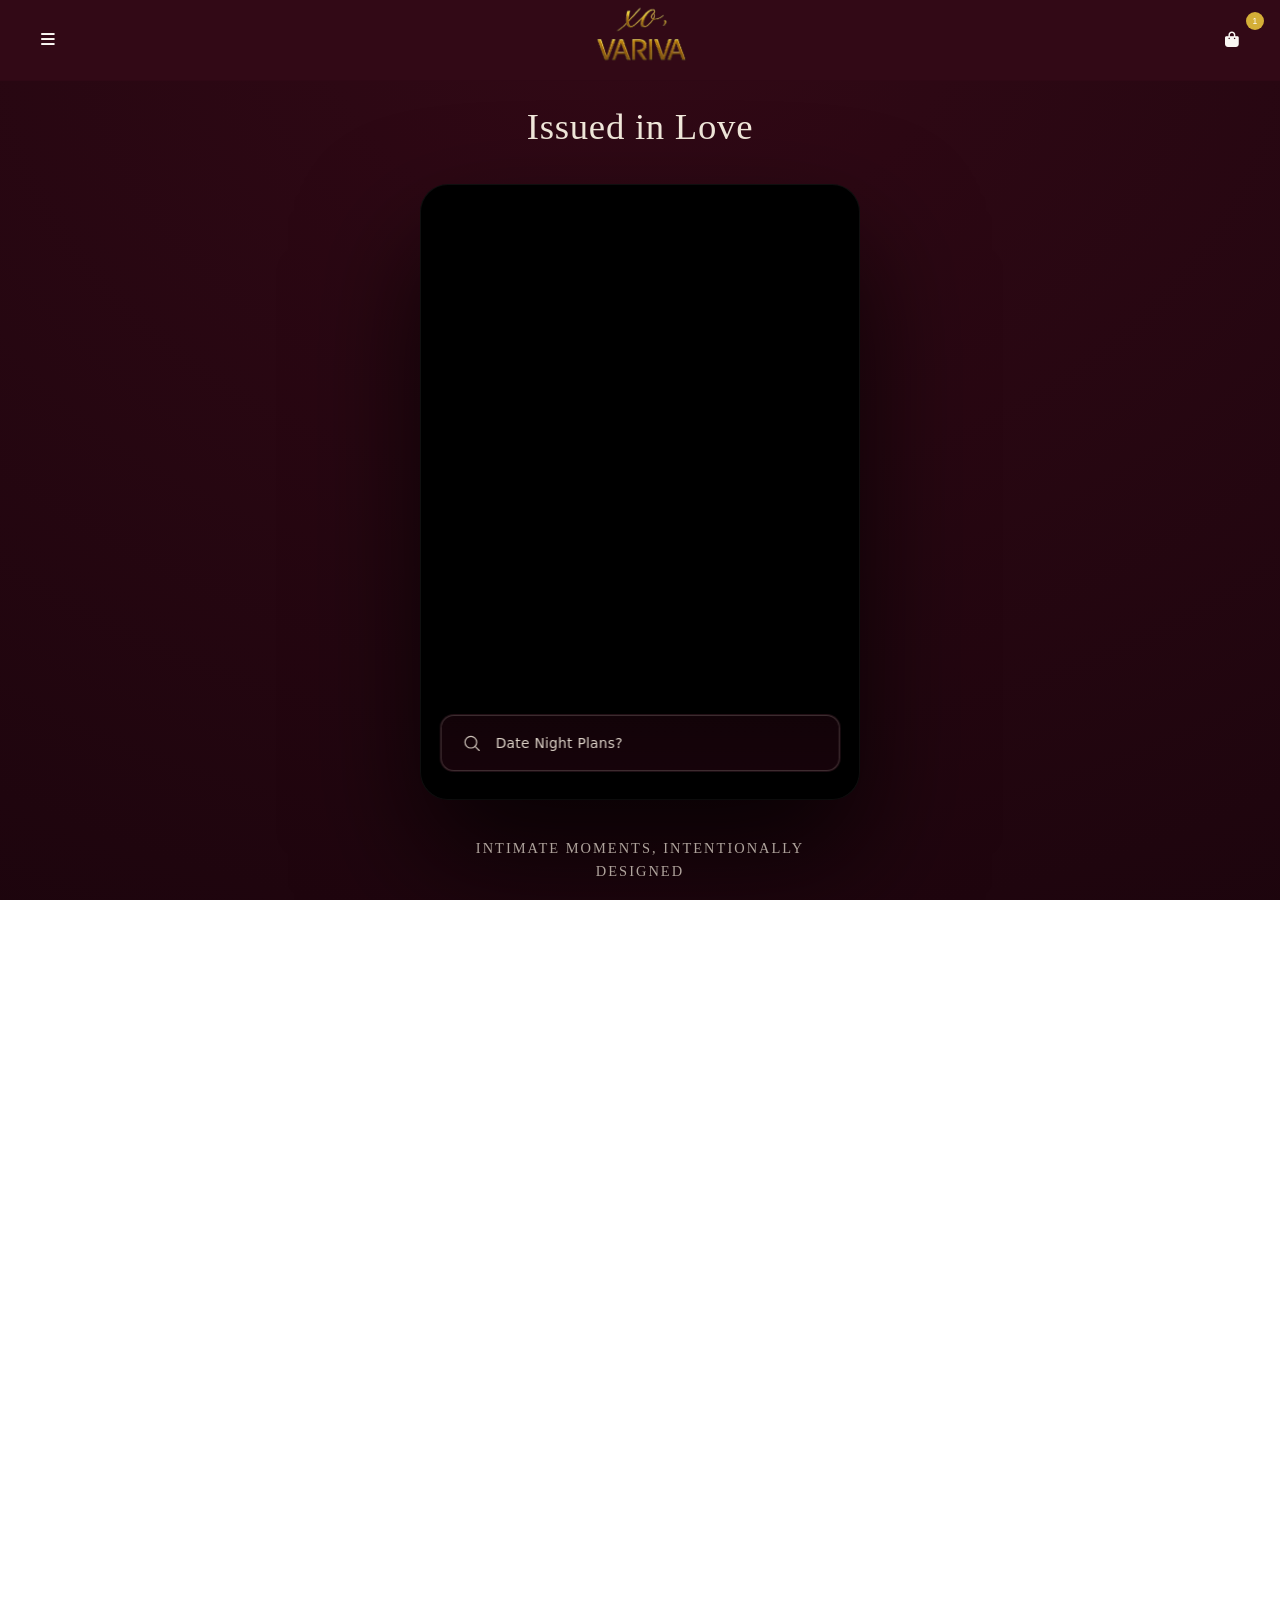
<file: index.html>
<!DOCTYPE html>
<html lang="en">
<head>
    <meta charset="UTF-8">
    <meta name="viewport" content="width=device-width, initial-scale=1.0">
    <title>xo, Variva | Issued in Love</title>
    <link rel="stylesheet" href="css/style.css">
    <link rel="stylesheet" href="css/responsive.css">
    <link rel="stylesheet" href="https://cdnjs.cloudflare.com/ajax/libs/font-awesome/6.4.0/css/all.min.css">
    <link rel="preconnect" href="https://fonts.googleapis.com">
    <link rel="preconnect" href="https://fonts.gstatic.com" crossorigin>
    <link href="https://fonts.googleapis.com/css2?family=Cormorant+Garamond:wght@300;400;500;600;700&family=Inter:wght@300;400;500&display=swap" rel="stylesheet">
<style>
    /* ===============================
   NAVBAR LOGO
================================ */

.logo {
    display: flex;
    align-items: center;
    gap: 10px;
    font-family: var(--font-serif);
    font-size: 1.2rem;
    letter-spacing: 0.02em;
    white-space: nowrap;
}

/* Logo Image */
.logo-icon {
    height: 50px;
    width: auto;
    object-fit: contain;
    image-rendering: -webkit-optimize-contrast;
    image-rendering: crisp-edges;
}

/* Variva Highlight */
.logo-variva {
    color: var(--deep-maroon);
}

/* ===============================
   MOBILE
================================ */
@media (max-width: 768px) {
    .logo {
        font-size: 1.05rem;
        gap: 8px;
    }

    .logo-icon {
        height: 26px;
    }
}

    /* =========================================
   XO VARIVA — MOBILE LUXURY REFINEMENT
========================================= */

@media (max-width: 768px) {

    /* ---------- GLOBAL ---------- */
    body {
        overflow-x: hidden;
    }

    section {
        padding: 4.5rem 1.4rem;
    }

    .section-container {
        padding: 0;
    }

    /* ---------- HERO SECTION ---------- */
    .hero-content {
        grid-template-columns: 1fr;
        gap: 3.2rem;
        text-align: center;
    }

    .product-title {
        font-size: 2.4rem;
        line-height: 1.2;
    }

    .product-tagline {
        font-size: 1.05rem;
    }

    .product-description {
        font-size: 0.95rem;
        line-height: 1.6;
        max-width: 90%;
        margin: 0 auto;
    }

    .xo-frame {
        width: 240px;
        padding: 14px;
        animation: none; /* reduce motion overload */
    }

    .xo-title {
        font-size: 1.3rem;
    }

    .hero-cta {
        width: 100%;
        max-width: 260px;
        margin: 0 auto;
    }

    /* ---------- EXPERIENCE / POETRY ---------- */
    .luxury-poetry .poetry-line {
        font-size: 1.8rem;
        margin: 1.6rem 0;
    }

    .luxury-poetry .highlight-line {
        font-size: 2rem;
        margin-top: 2rem;
    }

    .experience-frame {
        padding: 3.5rem 1.4rem;
    }

    /* ---------- ESSENCE IMAGE STACK ---------- */
    .essence-content {
        grid-template-columns: 1fr;
        gap: 3.5rem;
    }

    .essence-image-stack {
        position: static;
        height: auto;
        display: flex;
        flex-direction: column;
        gap: 1.6rem;
    }

    .essence-image {
        position: relative;
        width: 100%;
        height: 320px;
        transform: none !important;
    }

    .image-caption h4 {
        font-size: 1.2rem;
    }

    .image-caption p {
        font-size: 0.85rem;
    }

    /* ---------- VALENTINE SECTION ---------- */
    .xo-valentine {
        padding: 5.5rem 1.4rem;
    }

    .valentine-border {
        inset: 12px;
    }

    .valentine-title {
        font-size: 2.2rem;
    }

    .valentine-title span {
        font-size: 1.7rem;
    }

    .valentine-description {
        font-size: 1.05rem;
        line-height: 1.7;
    }

    /* ---------- MEDIA (VIDEO) ---------- */
    .media-grid {
        grid-template-columns: 1fr;
        gap: 1.4rem;
    }

    .media-image video {
        height: 240px;
        object-fit: cover;
    }

    /* ---------- PURCHASE SECTION ---------- */
    .purchase-content {
        grid-template-columns: 1fr;
        gap: 3.5rem;
    }

    .purchase-image {
        max-width: 300px;
        margin: 0 auto;
    }

    .purchase-title {
        font-size: 2.1rem;
    }

    .purchase-price {
        font-size: 1.8rem;
    }

    .purchase-description {
        font-size: 0.95rem;
        line-height: 1.6;
    }

    .purchase-features {
        gap: 0.9rem;
    }

    .purchase-cta {
        width: 100%;
        max-width: 100%;
    }

    /* ---------- CART & MENU ---------- */
    .cart-panel,
    .floating-menu {
        width: 100%;
    }

    /* ---------- FOOTER ---------- */
    .footer-container {
        grid-template-columns: 1fr;
        gap: 2rem;
        text-align: center;
    }

    .footer-links {
        align-items: center;
    }

    .footer-social {
        justify-content: center;
    }

    /* ---------- PERFORMANCE SAFETY ---------- */
    .floating-elements,
    .morphing-shapes,
    .valentine-hearts {
        opacity: 0.12;
    }
}

/* =========================================
   SMALL PHONES (≤ 390px)
========================================= */
@media (max-width: 390px) {

    .product-title {
        font-size: 2.1rem;
    }

    .luxury-poetry .poetry-line {
        font-size: 1.6rem;
    }

    .luxury-poetry .highlight-line {
        font-size: 1.8rem;
    }

    .essence-image {
        height: 280px;
    }

    .valentine-title {
        font-size: 2rem;
    }
}

</style>
</head>

<body>
<!-- ===============================
     FIXED LUXURY NAVBAR
================================ -->
<header class="luxury-navbar">
    <div class="navbar-inner">

        <!-- LEFT : MENU -->
        <button class="menu-icon" id="menuToggle" aria-label="Open Menu">
            <i class="fas fa-bars"></i>
        </button>

        <!-- CENTER : LOGO -->
        <div class="logo-center">
            <a href="#">
                <img src="logo.png" alt="XO Variva Logo" class="logo-icon">
            </a>
        </div>

        <!-- RIGHT : CART -->
        <button class="cart-icon" id="cartToggle" aria-label="Cart">
            <i class="fas fa-shopping-bag"></i>
            <span class="cart-count">0</span>
        </button>

    </div>
</header>

<!-- ===============================
     FLOATING MENU
================================ -->
<div class="floating-menu" id="floatingMenu">
    <button class="close-menu" id="closeMenu">✕</button>
    <nav class="menu-items">
  <a href="index.html" class="menu-item">Home</a>
  <a href="#" class="menu-item">Date Night Games</a>
  <div class="f1-menu">
    <span>F1</span>
    <div class="f1-submenu">
      <a href="f1page.html">Fridge Magnet</a>
      <a href="keychain.html">Keychain</a>
    </div>
  </div>
  <a href="#" class="menu-item">Wall Art</a>
</nav>
</div>

<style>
    /* ===============================
   FIXED WHITE NAVBAR
================================ */
.luxury-navbar {
    position: fixed;
    top: 0;
    width: 100%;
    background: var(--dm-maroon-core);
    border-bottom: 1px solid rgba(0,0,0,0.06);
    z-index: 1000;
}

.navbar-inner {
    max-width: 1400px;
    margin: auto;
    height: 80px;
    padding: 0 2rem;
    position: relative;
}

/* ===============================
   LEFT / RIGHT ICONS
================================ */
.menu-icon,
.cart-icon {
    position: absolute;
    top: 50%;
    transform: translateY(-50%);
    background: none;
    border: none;
    color: var(--ivory);
    font-size: 1.2rem;
    cursor: pointer;
}

/* LEFT */
.menu-icon {
    left: 2rem;
}

/* RIGHT */
.cart-icon {
    right: 2rem;
}

/* CART COUNT */
.cart-count {
    position: absolute;
    top: -6px;
    right: -10px;
    background: var(--dm-gold);
    color: #ffffff;
    font-size: 0.65rem;
    padding: 2px 6px;
    border-radius: 50%;
}

/* ===============================
   CENTER LOGO (TRUE CENTER)
================================ */
.logo-center {
    position: absolute;
    left: 50%;
    transform: translateX(-50%);
}

.logo-icon {
    margin-top: auto;       /* PRESERVED */
    height: 65px;          /* PRESERVED */
    display: block;
}

/* ===============================
   FLOATING MENU
================================ */
.floating-menu {
    position: fixed;
    inset: 0;
    background: rgba(18, 4, 9, 0.96);
    display: flex;
    align-items: center;
    justify-content: center;
    opacity: 0;
    pointer-events: none;
    transition: opacity 0.35s ease;
    z-index: 2000;
}

.floating-menu.active {
    opacity: 1;
    pointer-events: auto;
}

.close-menu {
    position: absolute;
    top: 2rem;
    right: 2rem;
    background: none;
    border: none;
    color: #ffffff;
    font-size: 1.4rem;
    cursor: pointer;
}

.menu-items {
    display: flex;
    flex-direction: column;
    gap: 1.6rem;
    text-align: center;
}

.menu-item {
    font-family: 'Cormorant Garamond', serif;
    font-size: 1.5rem;
    letter-spacing: 0.08em;
    color: #ffffff;
    text-decoration: none;
    opacity: 0.85;
}

.menu-item:hover {
    opacity: 1;
}

/* ===============================
   MOBILE — LOCKED & STABLE
================================ */
@media (max-width: 768px) {
    .navbar-inner {
        height: 64px;
        padding: 0 1.4rem;
    }

    .menu-icon {
        left: 1.4rem;
    }

    .cart-icon {
        right: 1.4rem;
    }

    .logo-icon {
        margin-top: auto;
        height: 55px; /* UNCHANGED */
    }
}

@media (max-width: 480px) {
    .menu-item {
        font-size: 1.3rem;
    }
}

</style>
<script>
document.addEventListener('DOMContentLoaded', () => {

    const menuToggle = document.getElementById('menuToggle');
    const floatingMenu = document.getElementById('floatingMenu');
    const closeMenu = document.getElementById('closeMenu');

    function openMenu() {
        floatingMenu.classList.add('active');
        document.body.style.overflow = 'hidden';
    }

    function closeMenuFn() {
        floatingMenu.classList.remove('active');
        document.body.style.overflow = '';
    }

    menuToggle.addEventListener('click', openMenu);
    closeMenu.addEventListener('click', closeMenuFn);

    floatingMenu.querySelectorAll('.menu-item').forEach(item => {
        item.addEventListener('click', closeMenuFn);
    });

    document.addEventListener('keydown', e => {
        if (e.key === 'Escape') closeMenuFn();
    });

});
</script>






























    <!-- Luxury Cart Panel -->
    <div class="cart-panel" id="cartPanel">
        <div class="cart-header">
            <h3>Your Selection</h3>
            <button class="close-cart" id="closeCart">
                <i class="fas fa-times"></i>
            </button>
        </div>
        <div class="cart-content">
            <div class="cart-item">
                <div class="cart-item-image">
                    <img src="main.jpg" alt="Issued in Love">
                </div>
                <div class="cart-item-details">
                    <h4>Issued in Love</h4>
                    <p>The couples game for intentional romance</p>
                    <div class="cart-item-controls">
                        <div class="quantity-selector">
                            <button class="quantity-btn minus">-</button>
                            <span class="quantity">1</span>
                            <button class="quantity-btn plus">+</button>
                        </div>
                        <span class="item-price">Rs.1850</span>
                    </div>
                </div>
            </div>
        </div>
        <div class="cart-footer">
            <div class="cart-total">
                <span>Total</span>
                <span class="total-price">Rs.1850</span>
            </div>
            <button class="whatsapp-cta" id="whatsappCheckout">
                <i class="fab fa-whatsapp"></i>
                Buy on WhatsApp
            </button>
            <p class="cart-note">You'll be redirected to WhatsApp to complete your purchase</p>
        </div>
    </div>





    <!-- Luxury Cart Panel -->
<div class="cart-panel" id="cartPanel">
    <div class="cart-header">
        <h3>Your Selection</h3>
        <button class="close-cart" id="closeCart">
            <i class="fas fa-times"></i>
        </button>
    </div>
    <div class="cart-content">
        <div class="cart-item">
            <div class="cart-item-image">
                <img src="main.jpg" alt="Issued in Love">
            </div>
            <div class="cart-item-details">
                <h4>Issued in Love</h4>
                <p>The couples game for intentional romance</p>
                <div class="cart-item-controls">
                    <div class="quantity-selector">
                        <button class="quantity-btn minus">-</button>
                        <span class="quantity">1</span>
                        <button class="quantity-btn plus">+</button>
                    </div>
                    <span class="item-price">Rs.1850</span>
                </div>
            </div>
        </div>
    </div>
    <div class="cart-footer">
        <div class="cart-total">
            <span>Total</span>
            <span class="total-price">Rs.1850</span>
        </div>
        <button class="whatsapp-cta" id="whatsappCheckout">
            <i class="fab fa-whatsapp"></i>
            Buy on WhatsApp
        </button>
        <p class="cart-note">You'll be redirected to WhatsApp to complete your purchase</p>
    </div>
</div>






















<!-- hero-section -->
<section class="dm-hero">
    <div class="dm-wrap">
        
        <!-- "Issued in Love" Text Above Video -->
        <div class="dm-header-text">
           <br><br> Issued in Love
        </div>

        <div class="dm-video-card">
            <video class="dm-video" autoplay muted loop playsinline preload="auto">
                <source src="hero.mp4" type="video/mp4">
                Your browser does not support the video tag.
            </video>

            <!-- Full Width Search Bar -->
            <a href="#purchase" class="dm-search" id="heroSearchCta">
                <svg class="dm-search-icon" viewBox="0 0 24 24">
                    <circle cx="11" cy="11" r="7" fill="none" stroke="currentColor" stroke-width="1.4"/>
                    <path d="M16 16L21 21" fill="none" stroke="currentColor" stroke-width="1.4" stroke-linecap="round"/>
                </svg>
                <span class="dm-search-text">Date Night Plans?</span>
            </a>
        </div>

        <p class="dm-caption">
            Intimate moments, intentionally designed
        </p>
        
        <!-- Post-Video Content -->
        <div class="dm-post-video">
            <div class="dm-edits-line">
                <span class="dm-edits-text">The Valentine's Edit</span>
            </div>
        </div>

    </div>
</section>

<style>
:root {
    --dm-maroon-ink: #1a040c;
    --dm-maroon-deep: #260610;
    --dm-maroon-core: #320916;
    --dm-beige: #f2e9dc;
    --dm-beige-soft: rgba(242, 233, 220, 0.96);
    --dm-metallic-red: #9d1c38;
    --dm-metallic-gold: #d4af37;
    --dm-gold: #d4af37;
    --dm-bright-gold: #ffd700;
    --dm-glow-red: rgba(157, 28, 56, 0.3);
    --dm-gold-glow: rgba(212, 175, 55, 0.1);
    --dm-serif: 'DM Serif Display', serif;
    --dm-sans: 'Manrope', system-ui, sans-serif;
}

/* HERO */
.dm-hero {
    min-height: 100vh;
    background: radial-gradient(
        120% 120% at 50% 0%,
        var(--dm-maroon-core),
        var(--dm-maroon-ink)
    );
    display: flex;
    align-items: center;
    justify-content: center;
    position: relative;
    overflow: hidden;
    padding: 2rem 1rem;
    width: 100%;
    box-sizing: border-box;
}

/* WRAP */
.dm-wrap {
    display: flex;
    flex-direction: column;
    align-items: center;
    gap: 2.8rem;
    position: relative;
    z-index: 2;
    width: 100%;
    max-width: 440px;
    box-sizing: border-box;
}

/* Header Text - Above Video */
.dm-header-text {
    text-align: center;
    font-family: var(--dm-serif);
    font-size: 2.8rem;
    letter-spacing: 0.02em;
    color: var(--dm-beige);
    line-height: 1.1;
    font-weight: 300;
    opacity: 0;
    animation: fadeInUp 1s cubic-bezier(0.215, 0.61, 0.355, 1) 0.3s forwards;
    width: 100%;
    padding: 0 1rem;
    box-sizing: border-box;
}

@keyframes fadeInUp {
    0% {
        opacity: 0;
        transform: translateY(20px);
    }
    100% {
        opacity: 1;
        transform: translateY(0);
    }
}

/* VIDEO CARD */
.dm-video-card {
    position: relative;
    width: 100%;
    max-width: 440px;
    aspect-ratio: 5 / 7;
    border-radius: 28px;
    overflow: hidden;
    background: #000;
    box-shadow:
        0 60px 120px rgba(0, 0, 0, 0.75),
        inset 0 0 0 1px rgba(255, 255, 255, 0.06);
    margin: 0 auto;
}

.dm-video {
    width: 100%;
    height: 100%;
    object-fit: cover;
    object-position: center;
    filter: brightness(1.12) contrast(1.06);
    display: block;
    /* Ensure video plays */
    -webkit-tap-highlight-color: transparent;
}

/* SEARCH BAR */
.dm-search {
    position: absolute;
    left: 50%;
    bottom: 28px;
    transform: translateX(-50%);
    width: calc(100% - 3rem);
    height: 58px;
    background: linear-gradient(
        180deg,
        rgba(26, 4, 12, 0.7),
        rgba(26, 4, 12, 0.85)
    );
    backdrop-filter: blur(20px);
    border-radius: 14px;
    display: flex;
    align-items: center;
    justify-content: flex-start;
    gap: 14px;
    padding: 0 1.6rem;
    box-shadow:
        0 18px 45px rgba(0, 0, 0, 0.6),
        inset 0 0 0 1px rgba(242, 233, 220, 0.18);
    z-index: 3;
    opacity: 0;
    animation: slideInUp 0.8s cubic-bezier(0.215, 0.61, 0.355, 1) 1.5s forwards;
    border: 1px solid rgba(242, 233, 220, 0.05);
    text-decoration: none;
    cursor: pointer;
    transition: all 0.3s ease;
    box-sizing: border-box;
}

.dm-search:hover {
    background: linear-gradient(
        180deg,
        rgba(38, 6, 16, 0.8),
        rgba(38, 6, 16, 0.9)
    );
    transform: translateX(-50%) scale(1.02);
}

@keyframes slideInUp {
    0% {
        opacity: 0;
        transform: translate(-50%, 20px);
    }
    100% {
        opacity: 1;
        transform: translate(-50%, 0);
    }
}

/* SEARCH CONTENT */
.dm-search-icon {
    width: 20px;
    height: 20px;
    color: var(--dm-beige);
    opacity: 0.85;
    flex-shrink: 0;
    min-width: 20px;
}

.dm-search-text {
    font-family: var(--dm-sans);
    font-size: 1.05rem;
    letter-spacing: 0.02em;
    color: var(--dm-beige);
    white-space: nowrap;
    font-weight: 300;
    opacity: 0.9;
    overflow: hidden;
    text-overflow: ellipsis;
}

/* CAPTION */
.dm-caption {
    font-family: var(--dm-serif);
    font-size: 1.1rem;
    letter-spacing: 0.14em;
    text-transform: uppercase;
    color: var(--dm-beige);
    opacity: 0.7;
    text-align: center;
    opacity: 0;
    animation: fadeIn 1s ease-out 2s forwards;
    font-weight: 300;
    width: 100%;
    padding: 0 1rem;
    box-sizing: border-box;
}

@keyframes fadeIn {
    to {
        opacity: 0.7;
    }
}

/* Post-Video Content - Adjusted size */
.dm-post-video {
    margin-top: 1rem;
    opacity: 0;
    animation: fadeIn 1s ease-out 2.3s forwards;
    width: 100%;
    padding: 0 1rem;
    box-sizing: border-box;
}

.dm-edits-line {
    display: flex;
    align-items: center;
    justify-content: center;
    gap: 0.8rem;
    font-family: var(--dm-sans);
    font-size: 1rem; /* Adjusted to be slightly smaller */
    letter-spacing: 0.1em;
    text-transform: uppercase;
    color: var(--dm-bright-gold);
    opacity: 0.95;
    white-space: nowrap;
    width: 100%;
    flex-wrap: nowrap;
    overflow: hidden;
    text-shadow: 0 0 10px rgba(255, 215, 0, 0.3);
}

.dm-edits-text {
    font-weight: 400;
    letter-spacing: 0.15em;
    color: var(--dm-bright-gold);
    flex-shrink: 0;
}

.dm-divider {
    opacity: 0.9;
    font-weight: 300;
    color: var(--dm-bright-gold);
    flex-shrink: 0;
    font-size: 1.1rem;
}

.dm-by-text {
    font-weight: 500;
    letter-spacing: 0.08em;
    color: var(--dm-bright-gold);
    opacity: 0.95;
    flex-shrink: 0;
}

/* RESPONSIVE */
@media (max-width: 480px) {
    .dm-hero {
        padding: 1rem 0.5rem;
        min-height: 100dvh;
        display: flex;
        align-items: center;
    }
    
    .dm-wrap {
        gap: 2.5rem;
        max-width: 100%;
        padding: 0;
        width: 100%;
    }
    
    .dm-header-text {
        font-size: 2.2rem;
        margin-bottom: 0;
        padding: 0 0.5rem;
    }
    
    .dm-video-card {
        max-width: 100%;
        width: calc(100% - 1rem);
        margin: 0 auto;
        border-radius: 20px;
        aspect-ratio: 5 / 7;
    }
    
    .dm-video {
        width: 100%;
        height: 100%;
        object-fit: cover;
        object-position: center;
        /* Force video to play on mobile */
        -webkit-playback-rate: 1;
        /* playback-rate: 1; */
    }
    
    .dm-search {
        height: 52px;
        padding: 0 1.3rem;
        width: calc(100% - 2rem);
        bottom: 22px;
        border-radius: 12px;
        max-width: 400px;
        left: 50%;
        transform: translateX(-50%);
    }
    
    .dm-search-text {
        font-size: 0.95rem;
    }
    
    .dm-caption {
        font-size: 0.9rem;
        padding: 0 0.5rem;
        letter-spacing: 0.12em;
    }
    
    .dm-edits-line {
        font-size: 0.9rem; /* Slightly smaller for mobile */
        gap: 0.6rem;
        padding: 0;
        justify-content: center;
        letter-spacing: 0.08em;
    }
    
    .dm-edits-text {
        letter-spacing: 0.12em;
    }
    
    .dm-divider {
        font-size: 1rem;
    }
    
    .dm-by-text {
        letter-spacing: 0.06em;
    }
    
    .dm-post-video {
        padding: 0 0.5rem;
        margin-top: 0.8rem;
    }
}

/* Tablet */
@media (min-width: 481px) and (max-width: 768px) {
    .dm-wrap {
        max-width: 440px;
    }
    
    .dm-video-card {
        max-width: 440px;
        aspect-ratio: 5 / 7;
    }
    
    .dm-header-text {
        font-size: 2.5rem;
    }
    
    .dm-edits-line {
        font-size: 1rem; /* Adjusted to be more balanced */
    }
}

/* Desktop */
@media (min-width: 769px) {
    .dm-wrap {
        max-width: 440px;
    }
    
    .dm-video-card {
        max-width: 440px;
        aspect-ratio: 5 / 7;
    }
    
    .dm-edits-line {
        font-size: 1rem; /* Consistent size */
    }
}

/* Ensure no horizontal scroll */
html, body {
    margin: 0;
    padding: 0;
    overflow-x: hidden;
    width: 100%;
    height: 100%;
}

* {
    box-sizing: border-box;
}

/* Video play fix for iOS */
video {
    -webkit-touch-callout: none;
    -webkit-user-select: none;
    -khtml-user-select: none;
    -moz-user-select: none;
    -ms-user-select: none;
    user-select: none;
}

/* JavaScript fallback for video autoplay */
.dm-video {
    /* Fallback if autoplay doesn't work */
    animation: videoPlayFallback 0.1s forwards;
}

@keyframes videoPlayFallback {
    to {
        opacity: 1;
    }
}

/* Fix for very small screens */
@media (max-width: 320px) {
    .dm-edits-line {
        font-size: 0.85rem;
        gap: 0.5rem;
    }
    
    .dm-divider {
        font-size: 0.9rem;
    }
}

</style>

<script>
// JavaScript to ensure video plays on all devices
document.addEventListener('DOMContentLoaded', function() {
    const video = document.querySelector('.dm-video');
    
    // Try to play the video
    const playVideo = () => {
        if (video) {
            const promise = video.play();
            
            if (promise !== undefined) {
                promise.catch(error => {
                    // Autoplay was prevented
                    console.log('Autoplay prevented, showing fallback');
                    // Add a play button overlay if needed
                });
            }
        }
    };
    
    // Try to play on load
    playVideo();
    
    // Try again when user interacts with page (for iOS)
    document.addEventListener('touchstart', function() {
        playVideo();
    }, { once: true });
    
    document.addEventListener('click', function() {
        playVideo();
    }, { once: true });
});
document.addEventListener('DOMContentLoaded', () => {
    const searchCta = document.getElementById('heroSearchCta');
    const purchaseSection = document.getElementById('purchase');

    if (!searchCta || !purchaseSection) return;

    searchCta.addEventListener('click', (e) => {
        e.preventDefault(); // ⛔ stop page navigation

        purchaseSection.scrollIntoView({
            behavior: 'smooth',
            block: 'start'
        });

        // Optional subtle highlight (safe)
        purchaseSection.classList.add('highlight-section');
        setTimeout(() => {
            purchaseSection.classList.remove('highlight-section');
        }, 1800);
    });
});
</script>


















<section class="purchase-section" id="purchase">

<!-- TOP CENTER WHATSAPP CTA -->
<a href="#" onclick="openWhatsApp(cartState.items[0].quantity)"
   style="
    position: absolute;
    top: clamp(1rem, 2.5vw, 1.8rem);
    left: 50%;
    transform: translateX(-50%);
    display: inline-flex;
    align-items: center;
    gap: clamp(8px, 2vw, 10px);
    padding: clamp(9px, 2.5vw, 12px) clamp(18px, 4vw, 26px);
    background: linear-gradient(135deg,#075e54,#054c44);
    color: #eafaf6;
    font-family: 'Manrope', system-ui, sans-serif;
    font-size: clamp(0.75rem, 2.8vw, 0.85rem);
    letter-spacing: 0.12em;
    text-transform: uppercase;
    text-decoration: none;
    border-radius: 999px;
    box-shadow:
        0 10px 26px rgba(0,0,0,0.38),
        inset 0 0 0 1px rgba(255,255,255,0.14);
    z-index: 30;
    white-space: nowrap;
">
    <i class="fab fa-whatsapp"></i>
    Chat on WhatsApp
</a>

<div class="section-container">
<div class="purchase-content">

<!-- IMAGE SIDE -->
<div class="purchase-image-wrap">

    <div class="purchase-image">
        <img id="mainPurchaseImage" src="main.jpg" alt="Issued in Love">
    </div>

    <div class="purchase-thumbs" id="purchaseSuggestions"></div>

</div>

<!-- DETAILS -->
<div class="purchase-details">

<h2 class="purchase-title">Issued in Love</h2>
<p class="purchase-price" style="font-size:20px;">Rs.1850</p>

<p class="purchase-description"></p>

<div class="quantity-selector purchase-qty">
    <span>Quantity:</span>
    <div class="qty-controls">
        <button class="qty-btn minus">-</button>
        <span class="qty-value">1</span>
        <button class="qty-btn plus">+</button>
    </div>
</div>

<button class="purchase-cta" id="purchaseCta">
    <i class="fab fa-whatsapp"></i>
    Buy on WhatsApp
</button>

<p class="purchase-note">
    You'll be redirected to WhatsApp to complete your purchase with personalized assistance.
</p>

</div>

</div>
</div>
</section>

<style>

.purchase-image-wrap {
    display: flex;
    flex-direction: column;
    gap: 1.2rem;
}

.purchase-thumbs {
    display: flex;
    gap: 12px;
    justify-content: center;
}

.purchase-thumbs img {
    width: 70px;
    height: 90px;
    object-fit: cover;
    border-radius: 8px;
    cursor: pointer;
    opacity: 0.6;
    transition: all 0.3s ease;
    border: 1px solid rgba(122,28,63,0.25);
}

.purchase-thumbs img:hover {
    opacity: 0.9;
    transform: scale(1.04);
}

/* MAIN IMAGE */
.purchase-image {
    width: 100%;
    max-width: 420px;
    aspect-ratio: 3 / 4;
    overflow: hidden;
    border-radius: 16px;
    background: #111;
    display: flex;
    align-items: center;
    justify-content: center;
}

.purchase-image img {
    width: 100%;
    height: 100%;
    object-fit: cover;
}

/* DESCRIPTION FORMAT */
.purchase-description {
    white-space: pre-line;
    line-height: 1.6;
    margin-bottom: 1.5rem;
}

/* MOBILE */
@media (max-width: 768px) {
    .purchase-image {
        max-width: 100%;
    }
}

</style>

<script>
/* PURCHASE SECTION – CLEAN VERSION */
document.addEventListener('DOMContentLoaded', () => {

const products = [

{
    img: '85931.jpg',
    title: 'Issued in Love',
    price: 'Rs.1850',
    priceValue: 1850,
    desc: `Date nights work better when there’s less pressure to get them right.

This game is for couples who want to spend quality time together without overthinking the plan.

• No long prep or complicated ideas
• No pressure or get it perfect
• 24 coupons with a mix of small moments and bigger shared experiences

One coupon at a time, one week at a time.

Each coupon reveals a simple activity to do together. Some are playful, some romantic, some quietly comforting, all focused on connection.

Because love doesn’t need grand gestures.
Just a reason to begin.`
},

{
    img: '85920.jpg',
    title: 'Issued in Love',
    price: 'Rs.1850',
    priceValue: 1850,
    desc: `Date nights work better when there’s less pressure to get them right.

This game is for couples who want to spend quality time together without overthinking the plan.

• No long prep or complicated ideas
• No pressure or get it perfect
• 24 coupons with a mix of small moments and bigger shared experiences

One coupon at a time, one week at a time.

Each coupon reveals a simple activity to do together. Some are playful, some romantic, some quietly comforting, all focused on connection.

Because love doesn’t need grand gestures.
Just a reason to begin.`
},

{
    img: '85923.jpg',
    title: 'Issued in Love',
    price: 'Rs.1850',
    priceValue: 1850,
    desc: `Date nights work better when there’s less pressure to get them right.

This game is for couples who want to spend quality time together without overthinking the plan.

• No long prep or complicated ideas
• No pressure or get it perfect
• 24 coupons with a mix of small moments and bigger shared experiences

One coupon at a time, one week at a time.

Each coupon reveals a simple activity to do together. Some are playful, some romantic, some quietly comforting, all focused on connection.

Because love doesn’t need grand gestures.
Just a reason to begin.`
},

{
    img: '85928.jpg',
    title: 'Issued in Love',
    price: 'Rs.1850',
    priceValue: 1850,
    desc: `Date nights work better when there’s less pressure to get them right.

This game is for couples who want to spend quality time together without overthinking the plan.

• No long prep or complicated ideas
• No pressur or get it perfect
• 24 coupons with a mix of small moments and bigger shared experiences

One coupon at a time, one week at a time.

Each coupon reveals a simple activity to do together. Some are playful, some romantic, some quietly comforting, all focused on connection.

Because love doesn’t need grand gestures.
Just a reason to begin.`
}

];

let activeIndex = 0;

const mainImage = document.getElementById('mainPurchaseImage');
const title = document.querySelector('.purchase-title');
const price = document.querySelector('.purchase-price');
const desc = document.querySelector('.purchase-description');
const suggestionsWrap = document.getElementById('purchaseSuggestions');

function renderMain() {

const p = products[activeIndex];

mainImage.src = p.img;
title.textContent = p.title;
price.textContent = p.price;
desc.textContent = p.desc;

/* CART SYNC (PRESERVED) */
if (window.cartState && cartState.items[0]) {

    cartState.items[0].name = p.title;
    cartState.items[0].price = p.priceValue;
    cartState.items[0].image = p.img;

    cartState.total = calculateTotal();
    updateCartUI();
}

}

function renderSuggestions() {

suggestionsWrap.innerHTML = '';

products.forEach((p, i) => {

    if (i === activeIndex) return;

    const img = document.createElement('img');

    img.src = p.img;
    img.alt = p.title;

    img.addEventListener('click', () => {
        activeIndex = i;
        renderMain();
        renderSuggestions();
    });

    suggestionsWrap.appendChild(img);
});

}

renderMain();
renderSuggestions();

});
</script>




















<!-- valentine banner coupon code -->
<section class="valentine-feature">
  <div class="vf-container vf-reveal">

    <!-- Decorative Layer -->
    <div class="vf-decor"></div>

    <div class="vf-content">

      <span class="vf-tag">Special Coupon</span>

      <h1 class="vf-title">
        New Customer<br>
        Coupon Code
      </h1>

      <p class="vf-subtitle">
        Unlock exclusive in-game rewards with code
        <strong>DATENIGHT</strong>
      </p>

      <span class="vf-note">Valid on Games Only</span>

    </div>

  </div>
</section>

<style>
@import url('https://fonts.googleapis.com/css2?family=Playfair+Display:wght@600;700&family=Inter:wght@400;500;600&display=swap');

:root {
  --maroon: #5a0f1b;
  --maroon-dark: #3a0b12;
  --ivory: #faf7f3;
}

* {
  box-sizing: border-box;
}

/* SECTION = DARK MAROON */
.valentine-feature {
  width: 100%;
  min-height: 360px;
  padding: 90px 20px;

  background: linear-gradient(
    135deg,
    var(--maroon-dark),
    #22070d
  );

  display: flex;
  justify-content: center;
  align-items: center;

  overflow: hidden;
}

/* CARD = IVORY */
.vf-container {
  position: relative;

  width: 100%;
  max-width: 1100px;

  background: var(--ivory);

  border-radius: 24px;

  padding: 64px;

  box-shadow: 0 30px 70px rgba(0,0,0,0.45);

  border: 1px solid rgba(90,15,27,0.15);

  overflow: hidden;

  opacity: 0;
  transform: translateY(50px) scale(0.97);
  transition: all 1.2s cubic-bezier(.16,1,.3,1);

  display: flex;
  align-items: center;
}

.vf-container.is-visible {
  opacity: 1;
  transform: translateY(0) scale(1);
}

/* DECOR */
.vf-decor {
  position: absolute;
  inset: -40%;

  background: linear-gradient(
    120deg,
    transparent 40%,
    rgba(90,15,27,0.08),
    transparent 60%
  );

  transform: rotate(10deg);
  animation: sweep 8s linear infinite;
}

@keyframes sweep {
  from {
    transform: translateX(-60%) rotate(10deg);
  }
  to {
    transform: translateX(60%) rotate(10deg);
  }
}

/* CONTENT */
.vf-content {
  position: relative;
  z-index: 2;
  max-width: 600px;
}

/* ANIMATION */
.vf-tag,
.vf-title,
.vf-subtitle,
.vf-note {
  opacity: 0;
  transform: translateY(20px);
}

.vf-container.is-visible .vf-tag {
  animation: rise 0.8s ease forwards 0.3s;
}

.vf-container.is-visible .vf-title {
  animation: rise 0.9s ease forwards 0.5s;
}

.vf-container.is-visible .vf-subtitle {
  animation: rise 0.9s ease forwards 0.7s;
}

.vf-container.is-visible .vf-note {
  animation: rise 0.8s ease forwards 0.9s;
}

@keyframes rise {
  to {
    opacity: 1;
    transform: translateY(0);
  }
}

/* TEXT = MAROON */
.vf-tag {
  font-family: 'Inter', sans-serif;
  font-size: 12px;
  letter-spacing: 2px;
  text-transform: uppercase;
  font-weight: 600;

  color: var(--maroon);

  margin-bottom: 12px;
}

.vf-title {
  font-family: 'Playfair Display', serif;
  font-size: 48px;

  color: var(--maroon-dark);

  margin: 0 0 14px;
  line-height: 1.15;
}

.vf-subtitle {
  font-family: 'Inter', sans-serif;
  font-size: 16px;
  line-height: 1.6;

  color: #2a0b12;

  margin-bottom: 16px;
}

.vf-subtitle strong {
  color: var(--maroon);
}

.vf-note {
  font-family: 'Inter', sans-serif;
  font-size: 13px;
  font-weight: 500;

  color: var(--maroon);

  padding: 6px 14px;

  border: 1px solid rgba(90,15,27,0.3);

  border-radius: 20px;

  display: inline-block;
}

/* HOVER */
@media (hover: hover) {
  .vf-container:hover {
    transform: translateY(-4px) scale(1.01);
    box-shadow: 0 40px 80px rgba(0,0,0,0.55);
  }
}

/* MOBILE */
@media (max-width: 768px) {

  .valentine-feature {
    min-height: 140px;
    padding: 24px 12px;
  }

  .vf-container {
    min-height: 110px;
    padding: 18px;
    border-radius: 14px;
  }

  .vf-content {
    max-width: 100%;
  }

  .vf-tag {
    font-size: 10px;
    margin-bottom: 6px;
  }

  .vf-title {
    font-size: 22px;
    margin-bottom: 6px;
    line-height: 1.2;
  }

  .vf-subtitle {
    font-size: 12px;
    margin-bottom: 8px;
    line-height: 1.4;
  }

  .vf-note {
    font-size: 11px;
    padding: 4px 10px;
  }
}
</style>

<script>
const vfObserver = new IntersectionObserver(
  entries => {
    entries.forEach(entry => {
      if (entry.isIntersecting) {
        entry.target.classList.add("is-visible");
      }
    });
  },
  { threshold: 0.3 }
);

document.querySelectorAll(".vf-reveal").forEach(el => {
  vfObserver.observe(el);
});
</script>


<!-- Media Reels Section -->
<section class="media-section">
    <div class="section-container">
        <div class="media-header">
            <h2 class="media-title">Begin The Experience</h2>
            <div class="section-divider"></div>
        </div>

        <!-- Media Grid (VIDEOS ONLY) -->
        <div class="media-grid">
            <div class="media-item" onclick="openVideoZoom(this)">
                <div class="media-image">
                    <video src="1.mp4" muted loop playsinline></video>
                    <div class="media-overlay">
                        <i class="fas fa-play"></i>
                    </div>
                </div>
            </div>

            <div class="media-item" onclick="openVideoZoom(this)">
                <div class="media-image">
                    <video src="2.mp4" muted loop playsinline></video>
                    <div class="media-overlay">
                        <i class="fas fa-play"></i>
                    </div>
                </div>
            </div>

            <div class="media-item" onclick="openVideoZoom(this)">
                <div class="media-image">
                    <video src="3.mp4" muted loop playsinline></video>
                    <div class="media-overlay">
                        <i class="fas fa-play"></i>
                    </div>
                </div>
            </div>
        </div>
    </div>
</section>
<style>
    /* ===============================
   MEDIA SECTION – MOBILE FIX
================================ */

.media-grid {
    display: grid;
    grid-template-columns: repeat(3, 1fr);
    gap: 1.8rem;
    width: 100%;
}

/* MEDIA ITEM */
.media-item {
    width: 100%;
    cursor: pointer;
}

/* VIDEO CONTAINER */
.media-image {
    position: relative;
    width: 100%;
    aspect-ratio: 9 / 16; /* Vertical/Portrait ratio */
    overflow: hidden;
    border-radius: 18px;
    background: #000;
}

/* VIDEO ITSELF */
.media-image video {
    width: 100%;
    height: 100%;
    object-fit: cover;
    display: block;
}

/* Overlay play icon */
.media-overlay {
    position: absolute;
    inset: 0;
    display: flex;
    align-items: center;
    justify-content: center;
    background: rgba(0,0,0,0.25);
    opacity: 0;
    transition: opacity 0.4s ease;
    font-size: 2.5rem;
    color: white;
}

.media-item:hover .media-overlay {
    opacity: 1;
}


/* ===============================
   MOBILE LAYOUT (9:11 FIX)
================================ */
@media (max-width: 768px) {

    .media-grid {
        grid-template-columns: 1fr;
        gap: 1.6rem;
        padding: 0 0.5rem;
    }

    /* Keep portrait ratio on mobile */
    .media-image {
        aspect-ratio: 16/9;   /* Close to vertical video */
        max-height: none;
        border-radius: 16px;
        width: 100%;
    }

    .media-image video {
        width: 100%;
        height: 100%;
        object-fit: cover;   /* Show full video */
        background: #000;      /* Letterbox if needed */
    }

    .media-overlay {
        opacity: 1;
        background: linear-gradient(
            to top,
            rgba(0,0,0,0.45),
            rgba(0,0,0,0.15)
        );
        font-size: 2rem;
    }
}


/* Small mobile phones */
@media (max-width: 360px) {
    .media-image {
        aspect-ratio: 3 / 4; /* Slightly taller rectangle */
        border-radius: 14px;
    }
    
    .media-overlay {
        font-size: 1.8rem;
    }
}

</style>
<script>
/* MOBILE VIDEO VISIBILITY FIX */
document.addEventListener('DOMContentLoaded', () => {
    document.querySelectorAll('.media-image video').forEach(video => {
        video.muted = true;
        video.playsInline = true;
        video.loop = true;

        const playPromise = video.play();
        if (playPromise !== undefined) {
            playPromise.catch(() => {
                // Silent fail – user interaction will trigger later
            });
        }
    });
});
</script>











<!-- Video Zoom Overlay -->
<div id="videoZoom" style="
    position: fixed;
    inset: 0;
    background: rgba(122,28,63,0.95);
    display: flex;
    align-items: center;
    justify-content: center;
    z-index: 4000;
    opacity: 0;
    pointer-events: none;
    transition: opacity 0.5s ease;
">
    <div id="videoZoomBox" style="
        position: relative;
        width: 85%;
        max-width: 1000px;
        aspect-ratio: 16 / 9;
        background: #000;
        border-radius: 20px;
        overflow: hidden;
        box-shadow: 0 50px 140px rgba(0,0,0,0.7);
        transform: scale(0.9);
        transition: transform 0.5s ease;
    ">
        <video id="videoZoomPlayer" controls autoplay playsinline
            style="
                width: 100%;
                height: 100%;
                object-fit: contain;
                background: #000;
            ">
        </video>

        <button onclick="closeVideoZoom()" style="
            position: absolute;
            top: 18px;
            right: 18px;
            width: 46px;
            height: 46px;
            border-radius: 50%;
            border: none;
            background: rgba(255,255,255,0.15);
            color: #fff;
            font-size: 1.3rem;
            cursor: pointer;
            transition: background 0.3s ease;
        ">✕</button>
    </div>
</div>

<script>
/* Auto play preview videos */
document.querySelectorAll('.media-image video').forEach(video => {
    video.play().catch(() => {});
});

/* Open zoom */
function openVideoZoom(element) {
    const sourceVideo = element.querySelector('video');
    const zoom = document.getElementById('videoZoom');
    const zoomBox = document.getElementById('videoZoomBox');
    const zoomPlayer = document.getElementById('videoZoomPlayer');

    zoomPlayer.src = sourceVideo.src;
    zoomPlayer.currentTime = 0;

    zoom.style.opacity = '1';
    zoom.style.pointerEvents = 'auto';
    zoomBox.style.transform = 'scale(1)';
    document.body.style.overflow = 'hidden';

    // Mobile responsive zoom
    if (window.innerWidth <= 768) {
        zoomBox.style.width = '95%';
        zoomBox.style.maxWidth = '95%';
        zoomBox.style.aspectRatio = '9 / 16'; // Match mobile video aspect
    } else {
        zoomBox.style.width = '85%';
        zoomBox.style.maxWidth = '1000px';
        zoomBox.style.aspectRatio = '16 / 9';
    }

    zoomPlayer.play();
}

/* Close zoom */
function closeVideoZoom() {
    const zoom = document.getElementById('videoZoom');
    const zoomBox = document.getElementById('videoZoomBox');
    const zoomPlayer = document.getElementById('videoZoomPlayer');

    zoomPlayer.pause();
    zoomPlayer.src = '';

    zoom.style.opacity = '0';
    zoom.style.pointerEvents = 'none';
    zoomBox.style.transform = 'scale(0.9)';
    document.body.style.overflow = '';
}
</script>



    <!-- Footer -->
    <footer class="luxury-footer">
        <div class="footer-container">
            <div class="footer-brand">
<div class="footer-logo footer-logo-img"><br>   
    <img src="logo.png" alt="XO Variva Logo">
</div>
<br>
            </div>
            <div class="footer-links">
                <a href="#" class="footer-link">Contact</a>
                <a href="#" class="footer-link">FAQ</a>
                <a href="#" class="footer-link">Shipping</a>
                <a href="#" class="footer-link">Privacy</a>
            </div>
            <div class="footer-social">
                <a href="https://www.instagram.com/xo.variva?utm_source=ig_web_button_share_sheet&igsh=ZDNlZDc0MzIxNw==" class="social-link">
                    <i class="fab fa-instagram"></i>
                </a>
                <!-- WhatsApp -->
<a href="https://wa.me/918452018403" 
   class="social-link" 
   target="_blank" 
   rel="noopener">
    <i class="fab fa-whatsapp"></i>
</a>

<!-- Email -->
<a href="mailto:hello@variva.co.in" 
   class="social-link">
    <i class="far fa-envelope"></i>
</a>

            </div>
        </div>
        <div class="footer-bottom">
            <p>&copy; 2026 XO, Variva. All rights reserved.</p>
        </div>
    </footer>
    <!-- Sticky Mobile CTA -->
    <div class="sticky-mobile-cta" id="stickyCta">
        <button class="mobile-whatsapp-btn" id="mobileWhatsapp">
            <i class="fab fa-whatsapp"></i>
            Buy on WhatsApp
        </button>
    </div>

    <!-- Scripts -->
     
    <script src="js/main.js"></script>
    <script src="js/cart.js"></script>
    <script src="js/animations.js"></script>


<style>
/* ===============================
   GLOBAL SCROLL REVEAL SYSTEM
================================ */

/* Default hidden state */
[data-reveal] {
    opacity: 0;
    transform: translateY(40px);
    transition:
        opacity 0.9s cubic-bezier(0.23,1,0.32,1),
        transform 0.9s cubic-bezier(0.23,1,0.32,1);
    will-change: transform, opacity;
}

/* Revealed */
[data-reveal].revealed {
    opacity: 1;
    transform: translateY(0);
}

/* Direction variants */
[data-reveal="left"] {
    transform: translateX(-40px);
}
[data-reveal="right"] {
    transform: translateX(40px);
}
[data-reveal="scale"] {
    transform: scale(0.94);
}
[data-reveal="fade"] {
    transform: none;
}

/* Revealed overrides */
[data-reveal].revealed[data-reveal="left"],
[data-reveal].revealed[data-reveal="right"] {
    transform: translateX(0);
}
[data-reveal].revealed[data-reveal="scale"] {
    transform: scale(1);
}

/* Accessibility: reduce motion */
@media (prefers-reduced-motion: reduce) {
    [data-reveal] {
        transition: none;
        transform: none;
        opacity: 1;
    }
}
</style>
<script>
/* ===============================
   GLOBAL SCROLL REVEAL ENGINE
================================ */
document.addEventListener('DOMContentLoaded', () => {

    /* Automatically tag elements */
    const autoTargets = document.querySelectorAll(`
        section,
        .section-container,
        .hero-content,
        .dm-video-card,
        .media-item,
        .purchase-image,
        .purchase-details,
        .purchase-thumbs img,
        .cart-panel,
        .footer-container,
        .footer-brand,
        .footer-links,
        .footer-social
    `);

    autoTargets.forEach(el => {
        if (!el.hasAttribute('data-reveal')) {
            el.setAttribute('data-reveal', 'fade');
        }
    });

    const revealElements = document.querySelectorAll('[data-reveal]');

    const observer = new IntersectionObserver((entries) => {
        entries.forEach(entry => {
            if (!entry.isIntersecting) return;

            entry.target.classList.add('revealed');
            observer.unobserve(entry.target);
        });
    }, {
        threshold: 0.18,
        rootMargin: '0px 0px -10% 0px'
    });

    revealElements.forEach(el => observer.observe(el));
});
</script>

</body>
</html>
</file>
<file: css/style.css>
/* CSS Reset & Base */
* {
    margin: 0;
    padding: 0;
    box-sizing: border-box;
}

:root {
    --deep-maroon: #7a1c3f;
    --light-maroon: #9a3459;
    --warm-beige: #f5f1e8;
    --ivory: #fffef7;
    --champagne: #d4c5a2;
    --dark-champagne: #b8a885;
    --white: #ffffff;
    --black: #1a1a1a;
    --gray-light: #f8f8f8;
    --gray-medium: #e8e8e8;
    
    --font-serif: 'Cormorant Garamond', serif;
    --font-sans: 'Inter', sans-serif;
    
    --transition-slow: 0.6s cubic-bezier(0.23, 1, 0.32, 1);
    --transition-medium: 0.4s cubic-bezier(0.23, 1, 0.32, 1);
    --transition-fast: 0.3s cubic-bezier(0.23, 1, 0.32, 1);
    
    --shadow-soft: 0 4px 20px rgba(122, 28, 63, 0.08);
    --shadow-medium: 0 8px 30px rgba(122, 28, 63, 0.12);
    --shadow-floating: 0 15px 40px rgba(122, 28, 63, 0.15);
    
    --border-radius: 12px;
    --border-radius-small: 8px;
}

html {
    scroll-behavior: smooth;
}

body {
    font-family: var(--font-sans);
    background-color: var(--white);
    color: var(--black);
    overflow-x: hidden;
    line-height: 1.6;
}

/* Luxury Toolbar */
.luxury-toolbar {
    position: fixed;
    top: 0;
    left: 0;
    right: 0;
    z-index: 1000;
    padding: 1.5rem 2rem;
    background-color: transparent;
    transition: var(--transition-medium);
}

.luxury-toolbar.scrolled {
    background-color: var(--white);
    box-shadow: var(--shadow-soft);
    padding: 1rem 2rem;
}

.toolbar-container {
    max-width: 1400px;
    margin: 0 auto;
    display: flex;
    justify-content: space-between;
    align-items: center;
}

.logo {
    font-family: var(--font-serif);
    font-size: 1.8rem;
    font-weight: 600;
    color: var(--deep-maroon);
    letter-spacing: 0.5px;
}

.logo-variva {
    color: var(--black);
}

.nav-menu {
    display: flex;
    gap: 1.5rem;
    align-items: center;
}

.menu-icon, .cart-icon {
    background: none;
    border: none;
    color: var(--deep-maroon);
    font-size: 1.3rem;
    cursor: pointer;
    width: 44px;
    height: 44px;
    display: flex;
    align-items: center;
    justify-content: center;
    border-radius: 50%;
    transition: var(--transition-fast);
    position: relative;
}

.menu-icon:hover, .cart-icon:hover {
    background-color: rgba(122, 28, 63, 0.1);
    transform: translateY(-2px);
}

.cart-count {
    position: absolute;
    top: -5px;
    right: -5px;
    background-color: var(--deep-maroon);
    color: var(--white);
    font-size: 0.7rem;
    width: 18px;
    height: 18px;
    border-radius: 50%;
    display: flex;
    align-items: center;
    justify-content: center;
    font-weight: 500;
}

/* Floating Menu */
.floating-menu {
    position: fixed;
    top: 0;
    right: -400px;
    width: 300px;
    height: 100vh;
    background-color: var(--white);
    z-index: 1001;
    box-shadow: var(--shadow-floating);
    padding: 3rem 2rem;
    transition: var(--transition-slow);
    display: flex;
    flex-direction: column;
}

.floating-menu.active {
    right: 0;
}

.close-menu {
    align-self: flex-end;
    background: none;
    border: none;
    font-size: 1.3rem;
    color: var(--deep-maroon);
    cursor: pointer;
    margin-bottom: 3rem;
}
/* Main Menu */

.menu-items {
  display: flex;
  flex-direction: column;
  gap: 1.5rem;
}


/* Main Links */

.menu-item {
  font-family: var(--font-serif);
  font-size: 1.8rem;
  color: var(--black);
  text-decoration: none;
  padding: 0.75rem 0;
  border-bottom: 1px solid var(--gray-medium);
  transition: var(--transition-fast);
  cursor: pointer;
  position: relative;
}

.menu-item:hover {
  color: var(--deep-maroon);
  padding-left: 0.5rem;
}


/* F1 Dropdown Container */

.f1-menu {
  display: flex;
  flex-direction: column;
}


/* F1 Title */

.f1-menu > span {
  font-family: var(--font-serif);
  font-size: 2rem;
  color: var(--white);
  padding: 0.75rem 0;
  border-bottom: 1px solid var(--gray-medium);
  cursor: pointer;
  transition: var(--transition-fast);
}

.f1-menu > span:hover {
  color: var(--deep-maroon);
  padding-left: 0.5rem;
}


/* Submenu */

.f1-submenu {
  display: none;
  flex-direction: column;
  padding-left: 1.2rem;
  margin-top: 0.4rem;
  gap: 0.4rem;
}


/* Submenu Links */

.f1-submenu a {
  font-family: var(--font-sans);
  font-size: 1rem;
  color: #f7f5f5;
  text-decoration: none;
  padding: 0.4rem 0;
  transition: var(--transition-fast);
  border-left: 2px solid transparent;
}

.f1-submenu a:hover {
  color: var(--deep-maroon);
  padding-left: 0.4rem;
  border-left: 2px solid var(--deep-maroon);
}


/* Show submenu on hover */

.f1-menu:hover .f1-submenu {
  display: flex;
}
/* Luxury Cart Panel */
.cart-panel {
    position: fixed;
    top: 0;
    right: -400px;
    width: 380px;
    height: 100vh;
    background-color: var(--white);
    z-index: 1001;
    box-shadow: var(--shadow-floating);
    display: flex;
    flex-direction: column;
    transition: var(--transition-slow);
}

.cart-panel.active {
    right: 0;
}

.cart-header {
    padding: 2rem;
    border-bottom: 1px solid var(--gray-medium);
    display: flex;
    justify-content: space-between;
    align-items: center;
}

.cart-header h3 {
    font-family: var(--font-serif);
    font-size: 1.5rem;
    color: var(--deep-maroon);
    font-weight: 600;
}

.close-cart {
    background: none;
    border: none;
    font-size: 1.3rem;
    color: var(--deep-maroon);
    cursor: pointer;
    width: 36px;
    height: 36px;
    display: flex;
    align-items: center;
    justify-content: center;
    border-radius: 50%;
    transition: var(--transition-fast);
}

.close-cart:hover {
    background-color: rgba(122, 28, 63, 0.1);
}

.cart-content {
    flex: 1;
    padding: 2rem;
    overflow-y: auto;
}

.cart-item {
    display: flex;
    gap: 1.5rem;
    padding: 1.5rem 0;
    border-bottom: 1px solid var(--gray-medium);
}

.cart-item-image {
    width: 80px;
    height: 80px;
    overflow: hidden;
    border-radius: var(--border-radius-small);
}

.cart-item-image img {
    width: 100%;
    height: 100%;
    object-fit: cover;
}

.cart-item-details {
    flex: 1;
}

.cart-item-details h4 {
    font-family: var(--font-serif);
    font-size: 1.2rem;
    margin-bottom: 0.5rem;
    color: var(--black);
}

.cart-item-details p {
    font-size: 0.9rem;
    color: #666;
    margin-bottom: 1rem;
}

.cart-item-controls {
    display: flex;
    justify-content: space-between;
    align-items: center;
}

.quantity-selector {
    display: flex;
    align-items: center;
    gap: 0.75rem;
    background-color: var(--gray-light);
    padding: 0.5rem 0.75rem;
    border-radius: var(--border-radius-small);
}

.quantity-btn {
    background: none;
    border: none;
    width: 24px;
    height: 24px;
    display: flex;
    align-items: center;
    justify-content: center;
    cursor: pointer;
    color: var(--deep-maroon);
    font-size: 1rem;
    border-radius: 4px;
    transition: var(--transition-fast);
}

.quantity-btn:hover {
    background-color: rgba(122, 28, 63, 0.1);
}

.quantity {
    font-weight: 500;
    min-width: 20px;
    text-align: center;
}

.item-price {
    font-family: var(--font-serif);
    font-size: 1.3rem;
    font-weight: 600;
    color: var(--deep-maroon);
}

.cart-footer {
    padding: 2rem;
    border-top: 1px solid var(--gray-medium);
}

.cart-total {
    display: flex;
    justify-content: space-between;
    align-items: center;
    margin-bottom: 1.5rem;
    padding-bottom: 1rem;
    border-bottom: 1px solid var(--gray-medium);
}

.cart-total span:first-child {
    font-size: 1.1rem;
    color: #666;
}

.total-price {
    font-family: var(--font-serif);
    font-size: 1.8rem;
    font-weight: 600;
    color: var(--deep-maroon);
}

.whatsapp-cta {
    width: 100%;
    padding: 1.2rem;
    background-color: var(--deep-maroon);
    color: var(--white);
    border: none;
    border-radius: var(--border-radius);
    font-family: var(--font-sans);
    font-size: 1rem;
    font-weight: 500;
    cursor: pointer;
    display: flex;
    align-items: center;
    justify-content: center;
    gap: 0.75rem;
    transition: var(--transition-medium);
    margin-bottom: 1rem;
}

.whatsapp-cta:hover {
    background-color: var(--light-maroon);
    transform: translateY(-2px);
    box-shadow: var(--shadow-medium);
}

.cart-note {
    font-size: 0.8rem;
    color: #888;
    text-align: center;
    line-height: 1.4;
}

/* Hero Section */
.hero-section {
    min-height: 100vh;
    position: relative;
    background: linear-gradient(135deg, var(--white) 0%, #fef9f5 100%);
    overflow: hidden;
    display: flex;
    align-items: center;
    padding: 6rem 2rem 2rem;
}

.hero-content {
    max-width: 1400px;
    margin: 0 auto;
    width: 100%;
    display: grid;
    grid-template-columns: 1fr 1fr;
    gap: 4rem;
    align-items: center;
    position: relative;
    z-index: 10;
}

.product-title-container {
    max-width: 500px;
}

.product-title {
    font-family: var(--font-serif);
    font-size: 4.5rem;
    font-weight: 600;
    color: var(--deep-maroon);
    line-height: 1.1;
    margin-bottom: 1.5rem;
    opacity: 0;
    transform: translateY(30px);
    animation: fadeUp 1s var(--transition-slow) forwards;
}

.title-line {
    width: 80px;
    height: 2px;
    background-color: var(--champagne);
    margin: 2rem 0;
}

.product-tagline {
    font-size: 1.5rem;
    color: var(--black);
    margin-bottom: 1.5rem;
    opacity: 0;
    transform: translateY(30px);
    animation: fadeUp 1s var(--transition-slow) 0.2s forwards;
    font-weight: 300;
}

.product-description {
    font-size: 1.1rem;
    color: #666;
    line-height: 1.7;
    max-width: 400px;
    opacity: 0;
    transform: translateY(30px);
    animation: fadeUp 1s var(--transition-slow) 0.4s forwards;
}

.product-visual {
    position: relative;
}

.product-image-container {
    position: relative;
    border-radius: var(--border-radius);
    overflow: hidden;
    box-shadow: var(--shadow-floating);
    transform: perspective(1000px) rotateY(-5deg) rotateX(5deg);
    transition: var(--transition-slow);
}

.product-image-container:hover {
    transform: perspective(1000px) rotateY(0deg) rotateX(0deg);
}

.product-image-wrapper {
    position: relative;
    overflow: hidden;
    border-radius: var(--border-radius);
}

.product-image {
    width: 100%;
    height: auto;
    display: block;
    transition: var(--transition-slow);
}

.image-overlay {
    position: absolute;
    top: 0;
    left: 0;
    right: 0;
    bottom: 0;
    background: linear-gradient(to bottom, transparent 0%, rgba(122, 28, 63, 0.05) 100%);
}

.hero-cta {
    position: absolute;
    bottom: -25px;
    left: 50%;
    transform: translateX(-50%);
    background-color: var(--deep-maroon);
    color: var(--white);
    border: none;
    padding: 1.2rem 2.5rem;
    border-radius: 50px;
    font-family: var(--font-sans);
    font-size: 1.1rem;
    font-weight: 500;
    cursor: pointer;
    display: flex;
    align-items: center;
    gap: 0.75rem;
    transition: var(--transition-medium);
    z-index: 20;
    box-shadow: var(--shadow-medium);
    opacity: 0;
    animation: fadeUp 1s var(--transition-slow) 0.8s forwards;
}

.hero-cta:hover {
    background-color: var(--light-maroon);
    transform: translateX(-50%) translateY(-5px);
    box-shadow: 0 12px 30px rgba(122, 28, 63, 0.2);
    gap: 1.5rem;
}

.cta-arrow {
    font-size: 1.3rem;
    transition: var(--transition-medium);
}

/* Animated Hearts */
.hearts-container {
    position: absolute;
    top: 0;
    left: 0;
    width: 100%;
    height: 100%;
    pointer-events: none;
    z-index: 1;
}

.heart {
    position: absolute;
    width: 40px;
    height: 40px;
    background: linear-gradient(135deg, var(--deep-maroon) 0%, var(--light-maroon) 100%);
    clip-path: polygon(50% 0%, 100% 35%, 80% 100%, 50% 75%, 20% 100%, 0% 35%);
    opacity: 0.15;
    filter: blur(0.5px);
}

/* Scroll Indicator */
.scroll-indicator {
    position: absolute;
    bottom: 3rem;
    left: 50%;
    transform: translateX(-50%);
    display: flex;
    flex-direction: column;
    align-items: center;
    gap: 0.75rem;
    z-index: 10;
    opacity: 0;
    animation: fadeIn 1s var(--transition-slow) 1.5s forwards;
}

.scroll-line {
    width: 1px;
    height: 60px;
    background: linear-gradient(to bottom, var(--deep-maroon) 0%, transparent 100%);
    animation: scrollLine 2s infinite;
}

.scroll-indicator span {
    font-size: 0.9rem;
    color: var(--deep-maroon);
    letter-spacing: 2px;
    text-transform: uppercase;
}

/* Sections Common Styles */
section {
    padding: 6rem 2rem;
    position: relative;
}

.section-container {
    max-width: 1200px;
    margin: 0 auto;
}

.section-header {
    margin-bottom: 4rem;
    text-align: center;
}

.section-title {
    font-family: var(--font-serif);
    font-size: 3rem;
    font-weight: 600;
    color: var(--deep-maroon);
    margin-bottom: 1.5rem;
}

.section-divider {
    width: 60px;
    height: 2px;
    background-color: var(--champagne);
    margin: 0 auto;
}

/* What Makes It Different Section */
.different-section {
    background-color: var(--white);
}

.features-grid {
    display: grid;
    grid-template-columns: repeat(3, 1fr);
    gap: 3rem;
}

.feature-card {
    text-align: center;
    padding: 2.5rem 2rem;
    background-color: var(--white);
    border-radius: var(--border-radius);
    box-shadow: var(--shadow-soft);
    transition: var(--transition-medium);
    opacity: 0;
    transform: translateY(30px);
}

.feature-card.visible {
    opacity: 1;
    transform: translateY(0);
}

.feature-card:hover {
    transform: translateY(-10px);
    box-shadow: var(--shadow-medium);
}

.feature-icon {
    width: 70px;
    height: 70px;
    background-color: rgba(122, 28, 63, 0.1);
    border-radius: 50%;
    display: flex;
    align-items: center;
    justify-content: center;
    margin: 0 auto 1.5rem;
    color: var(--deep-maroon);
    font-size: 1.8rem;
    transition: var(--transition-medium);
}

.feature-card:hover .feature-icon {
    background-color: var(--deep-maroon);
    color: var(--white);
}

.feature-card h3 {
    font-family: var(--font-serif);
    font-size: 1.5rem;
    margin-bottom: 1rem;
    color: var(--black);
}

.feature-card p {
    color: #666;
    line-height: 1.7;
}

/* Experience Section */
.experience-section {
    background-color: var(--warm-beige);
    padding: 8rem 2rem;
}

.poetry-container {
    max-width: 700px;
    margin: 0 auto;
    text-align: center;
}

.poetry-line {
    font-family: var(--font-serif);
    font-size: 2.5rem;
    color: var(--black);
    margin-bottom: 2rem;
    opacity: 0;
    transform: translateY(30px);
    transition: var(--transition-slow);
}

.poetry-line.visible {
    opacity: 1;
    transform: translateY(0);
}

.highlight-line {
    color: var(--deep-maroon);
    font-weight: 600;
    margin-top: 3rem;
    font-size: 2.8rem;
}

/* Gifting Angle Section */
.gifting-section {
    background-color: var(--white);
    padding: 8rem 2rem;
}

.gifting-content {
    max-width: 800px;
    margin: 0 auto;
    text-align: center;
}

.gifting-line {
    margin-bottom: 3rem;
    overflow: hidden;
}

.gifting-line h2 {
    font-family: var(--font-serif);
    font-size: 3.5rem;
    color: var(--deep-maroon);
    transform: translateX(-100%);
    transition: transform 1.2s var(--transition-slow);
}

.gifting-line.visible h2 {
    transform: translateX(0);
}

.gifting-subtext {
    font-size: 1.3rem;
    color: #666;
    margin-top: 3rem;
    opacity: 0;
    transform: translateY(20px);
    transition: var(--transition-slow) 0.5s;
}

.gifting-subtext.visible {
    opacity: 1;
    transform: translateY(0);
}

/* Product Essence Section */
.essence-section {
    background-color: var(--white);
}

.essence-content {
    display: grid;
    grid-template-columns: 1fr 1fr;
    gap: 5rem;
    align-items: center;
}

.essence-text {
    max-width: 500px;
}

.essence-title {
    font-family: var(--font-serif);
    font-size: 2.5rem;
    color: var(--deep-maroon);
    margin-bottom: 1.5rem;
}

.essence-divider {
    width: 60px;
    height: 2px;
    background-color: var(--champagne);
    margin-bottom: 2.5rem;
}

.essence-description {
    font-size: 1.2rem;
    line-height: 1.8;
    color: #555;
}

.essence-visual {
    position: relative;
    height: 500px;
}

.cards-slider {
    position: relative;
    height: 100%;
    width: 100%;
}

.card-item {
    position: absolute;
    width: 280px;
    height: 350px;
    background-color: var(--white);
    border-radius: var(--border-radius);
    box-shadow: var(--shadow-medium);
    padding: 2rem;
    display: flex;
    flex-direction: column;
    justify-content: flex-end;
    transition: var(--transition-slow);
    overflow: hidden;
}

.card-item:before {
    content: '';
    position: absolute;
    top: 0;
    left: 0;
    right: 0;
    height: 5px;
    background-color: var(--champagne);
}

.card-1 {
    top: 0;
    left: 0;
    background: linear-gradient(135deg, #f9f3ee 0%, var(--white) 100%);
    z-index: 1;
    transform: rotate(-5deg);
}

.card-2 {
    top: 50%;
    left: 50%;
    transform: translate(-50%, -50%) rotate(2deg);
    z-index: 2;
    background: linear-gradient(135deg, #f5f1e8 0%, var(--white) 100%);
}

.card-3 {
    bottom: 0;
    right: 0;
    background: linear-gradient(135deg, #f0ebe2 0%, var(--white) 100%);
    z-index: 1;
    transform: rotate(5deg);
}

.cards-slider:hover .card-1 {
    transform: rotate(-8deg) translateX(-10px);
}

.cards-slider:hover .card-2 {
    transform: translate(-50%, -50%) rotate(0deg) scale(1.05);
    box-shadow: var(--shadow-floating);
}

.cards-slider:hover .card-3 {
    transform: rotate(8deg) translateX(10px);
}

.card-content h4 {
    font-family: var(--font-serif);
    font-size: 1.5rem;
    color: var(--deep-maroon);
    margin-bottom: 0.75rem;
}

.card-content p {
    color: #666;
    line-height: 1.6;
}

/* Valentine's Section */
.valentine-section {
    background-color: var(--warm-beige);
    padding: 6rem 2rem;
    text-align: center;
}

.valentine-label {
    display: inline-flex;
    align-items: center;
    gap: 1rem;
    margin-bottom: 3rem;
    opacity: 0;
    transform: translateY(20px);
    transition: var(--transition-slow);
}

.valentine-label.visible {
    opacity: 1;
    transform: translateY(0);
}

.valentine-label span {
    font-family: var(--font-serif);
    font-size: 1.3rem;
    color: var(--deep-maroon);
    letter-spacing: 3px;
    text-transform: uppercase;
}

.label-divider {
    width: 40px;
    height: 1px;
    background-color: var(--deep-maroon);
}

.valentine-content {
    max-width: 700px;
    margin: 0 auto;
}

.valentine-title {
    font-family: var(--font-serif);
    font-size: 2.8rem;
    color: var(--black);
    margin-bottom: 1.5rem;
    opacity: 0;
    transform: translateY(30px);
    transition: var(--transition-slow) 0.3s;
}

.valentine-title.visible {
    opacity: 1;
    transform: translateY(0);
}

.valentine-description {
    font-size: 1.2rem;
    color: #666;
    line-height: 1.8;
    opacity: 0;
    transform: translateY(30px);
    transition: var(--transition-slow) 0.6s;
}

.valentine-description.visible {
    opacity: 1;
    transform: translateY(0);
}

/* Media Section */
.media-section {
    background-color: var(--white);
}

.media-header {
    margin-bottom: 4rem;
}

.media-title {
    font-family: var(--font-serif);
    font-size: 3rem;
    color: var(--deep-maroon);
    margin-bottom: 1.5rem;
    text-align: center;
}

.media-grid {
    display: grid;
    grid-template-columns: repeat(3, 1fr);
    gap: 2rem;
    margin-bottom: 4rem;
}

.media-item {
    border-radius: var(--border-radius);
    overflow: hidden;
    position: relative;
    height: 400px;
    opacity: 0;
    transform: translateY(30px);
    transition: var(--transition-slow);
}

.media-item.visible {
    opacity: 1;
    transform: translateY(0);
}

.media-image {
    width: 100%;
    height: 100%;
    position: relative;
    overflow: hidden;
}

.media-image img {
    width: 100%;
    height: 100%;
    object-fit: cover;
    transition: var(--transition-slow);
}

.media-item:hover .media-image img {
    transform: scale(1.05);
}

.media-overlay {
    position: absolute;
    top: 0;
    left: 0;
    right: 0;
    bottom: 0;
    background: linear-gradient(to bottom, transparent 0%, rgba(122, 28, 63, 0.2) 100%);
    display: flex;
    align-items: center;
    justify-content: center;
    opacity: 0;
    transition: var(--transition-medium);
}

.media-item:hover .media-overlay {
    opacity: 1;
}

.media-overlay i {
    color: var(--white);
    font-size: 2.5rem;
    background-color: rgba(122, 28, 63, 0.7);
    width: 70px;
    height: 70px;
    border-radius: 50%;
    display: flex;
    align-items: center;
    justify-content: center;
}

.media-carousel {
    display: none;
    position: relative;
    height: 400px;
    overflow: hidden;
    border-radius: var(--border-radius);
}

.carousel-track {
    display: flex;
    height: 100%;
    transition: transform 0.8s var(--transition-slow);
}

.carousel-slide {
    min-width: 100%;
    height: 100%;
    position: relative;
}

.carousel-controls {
    position: absolute;
    top: 50%;
    left: 0;
    right: 0;
    transform: translateY(-50%);
    display: flex;
    justify-content: space-between;
    padding: 0 1rem;
    z-index: 10;
}

.carousel-btn {
    background-color: rgba(255, 255, 255, 0.9);
    border: none;
    width: 50px;
    height: 50px;
    border-radius: 50%;
    display: flex;
    align-items: center;
    justify-content: center;
    cursor: pointer;
    color: var(--deep-maroon);
    font-size: 1.2rem;
    box-shadow: var(--shadow-soft);
    transition: var(--transition-fast);
}

.carousel-btn:hover {
    background-color: var(--white);
    transform: scale(1.1);
}

/* Purchase Section */
.purchase-section {
    background-color: var(--white);
    padding: 6rem 2rem;
    border-top: 1px solid var(--gray-medium);
}

.purchase-content {
    display: grid;
    grid-template-columns: 1fr 1fr;
    gap: 5rem;
    align-items: center;
    max-width: 1200px;
    margin: 0 auto;
}

.purchase-image {
    border-radius: var(--border-radius);
    overflow: hidden;
    box-shadow: var(--shadow-floating);
}

.purchase-image img {
    width: 100%;
    height: auto;
    display: block;
}

.purchase-details {
    max-width: 500px;
}

.purchase-title {
    font-family: var(--font-serif);
    font-size: 2.8rem;
    color: var(--deep-maroon);
    margin-bottom: 0.5rem;
}

.purchase-price {
    font-family:Cambria, Cochin, Georgia, Times, 'Times New Roman', serif;
    font-size: 2.2rem;
    color: var(--deep-maroon);
    margin-bottom: 2rem;
    font-weight: 500;
}

.purchase-description {
    font-size: 1.1rem;
    line-height: 1.7;
    color: #666;
    margin-bottom: 2.5rem;
}

.purchase-features {
    margin-bottom: 2.5rem;
}

.feature {
    display: flex;
    align-items: center;
    gap: 1rem;
    margin-bottom: 1rem;
}

.feature i {
    color: var(--deep-maroon);
    font-size: 1.1rem;
}

.feature span {
    color: #555;
}

.purchase-qty {
    display: flex;
    align-items: center;
    gap: 1.5rem;
    margin-bottom: 2.5rem;
}

.purchase-qty span {
    font-weight: 500;
    color: var(--black);
}

.qty-controls {
    display: flex;
    align-items: center;
    gap: 1rem;
    background-color: var(--gray-light);
    padding: 0.5rem 1rem;
    border-radius: var(--border-radius-small);
}

.qty-btn {
    background: none;
    border: none;
    width: 32px;
    height: 32px;
    display: flex;
    align-items: center;
    justify-content: center;
    cursor: pointer;
    color: var(--deep-maroon);
    font-size: 1.2rem;
    border-radius: 4px;
    transition: var(--transition-fast);
}

.qty-btn:hover {
    background-color: rgba(122, 28, 63, 0.1);
}

.qty-value {
    font-weight: 500;
    min-width: 30px;
    text-align: center;
    font-size: 1.2rem;
}

.purchase-cta {
    width: 100%;
    padding: 1.3rem;
    background-color: var(--deep-maroon);
    color: var(--white);
    border: none;
    border-radius: var(--border-radius);
    font-family: var(--font-sans);
    font-size: 1.1rem;
    font-weight: 500;
    cursor: pointer;
    display: flex;
    align-items: center;
    justify-content: center;
    gap: 1rem;
    transition: var(--transition-medium);
    margin-bottom: 1rem;
}

.purchase-cta:hover {
    background-color: var(--light-maroon);
    transform: translateY(-3px);
    box-shadow: var(--shadow-medium);
}

.purchase-note {
    font-size: 0.85rem;
    color: #888;
    text-align: center;
    line-height: 1.5;
}

/* Footer */
.luxury-footer {
    background-color: var(--warm-beige);
    padding: 4rem 1rem 1rem;
    border-top: 1px solid var(--gray-medium);
}

.footer-container {
    max-width: 1000px;
    margin: 0 auto;
    display: grid;
    grid-template-columns: 1fr 1fr 1fr;
    gap: 3rem;
    margin-bottom: 3rem;
}

.footer-brand {
    max-width: 200px;
}

.footer-logo {
    font-family: var(--font-serif);
    font-size: 2rem;
    font-weight: 600;
    color: var(--deep-maroon);
    margin-bottom: -5rem;
}

.footer-tagline {
    font-size: 1rem;
    color: #666;
    line-height: 1.6;
}

.footer-links {
    display: flex;
    flex-direction: column;
    gap: 1rem;
}

.footer-link {
    color: #666;
    text-decoration: none;
    transition: var(--transition-fast);
}

.footer-link:hover {
    color: var(--deep-maroon);
    padding-left: 5px;
}

.footer-social {
    display: flex;
    gap: 1.5rem;
    justify-content: flex-end;
}

.social-link {
    width: 44px;
    height: 44px;
    background-color: rgba(122, 28, 63, 0.1);
    border-radius: 50%;
    display: flex;
    align-items: center;
    justify-content: center;
    color: var(--deep-maroon);
    text-decoration: none;
    transition: var(--transition-fast);
}

.social-link:hover {
    background-color: var(--deep-maroon);
    color: var(--white);
    transform: translateY(-3px);
}

.footer-bottom {
    text-align: center;
    padding-top: 2rem;
    border-top: 1px solid var(--gray-medium);
    color: #888;
    font-size: 0.9rem;
}


/* Center Footer Brand on Mobile */
@media (max-width: 600px) {

    .footer-container {
        grid-template-columns: 1fr;
        justify-items: center;
    }

    .footer-brand {
        max-width: 100%;
        text-align: center;
        display: flex;
        flex-direction: column;
        align-items: center;
    }

    .footer-logo-img {
        justify-content: center;
        width: 100%;
    }

    .footer-logo-img img {
        margin: 0;
    }

    .footer-links {
        align-items: center;
    }

    .footer-social {
        justify-content: center;
    }
}

/* Footer Logo Image Fix */
.footer-logo-img {
    display: flex;
    align-items: center;
}

.footer-logo-img img {
    width: 250px;          /* Requested size */
    max-width: 100%;       /* Responsive safety */
    height: 90px;          /* Keep ratio */
    object-fit: contain;
    display: block;
}

/* Mobile adjustment */
@media (max-width: 600px) {
    .footer-logo-img img {
        text-align: center;
        width: 180px;
        margin-top: -70px;
        height: 50px;      /* Better fit on phones */
    }

    .footer-brand {
        max-width: 100%;
        text-align: center;
    }

    .footer-container {
        grid-template-columns: 1fr;
        text-align: center;
    }

    .footer-social {
        justify-content: center;
    }
}


/* ===============================
   iPad & Tablet Perfect Alignment
   =============================== */
@media (min-width: 601px) and (max-width: 1024px) {

    /* Grid balance */
    .footer-container {
        grid-template-columns: 1fr 1fr;
        justify-items: center;
        align-items: center;
        text-align: center;
    }

    /* Brand block center */
    .footer-brand {
        width: 100%;
        max-width: 100%;
        display: flex;
        flex-direction: column;
        align-items: center;
        justify-content: center;
    }

    /* Logo wrapper center */
    .footer-logo-img {
        width: 100%;
        display: flex;
        justify-content: center;
        align-items: center;
    }

    /* Logo image perfectly centered */
    .footer-logo-img img {
        display: block;
        margin: 0 auto;
        width: auto;
        max-width: 220px;
        max-height: 80px;
    }

    /* Links center */
    .footer-links {
        align-items: center;
    }

    /* Social icons center */
    .footer-social {
        justify-content: center;
        width: 100%;
    }

    /* Footer bottom spacing */
    .footer-bottom {
        margin-top: 1.5rem;
        text-align: center;
    }
}
/* ===============================
   Tablet / iPad Spacing Fix
   =============================== */
@media (min-width: 601px) and (max-width: 1024px) {

    /* Remove negative margin that causes overlap */
    .footer-logo {
        margin-bottom: 0 !important;
    }

    /* Space after logo image */
    .footer-logo-img {
        margin-bottom: 1rem;
    }

    /* Extra breathing room for brand block */
    .footer-brand {
        gap: 0.3rem;
    }

    /* Ensure text flows normally */
    .footer-tagline {
        margin-top: 0.4rem;
        line-height: 1.4;
    }
}



/* Sticky Mobile CTA */
.sticky-mobile-cta {
    position: fixed;
    bottom: 0;
    left: 0;
    right: 0;
    background-color: var(--white);
    padding: 1rem;
    box-shadow: 0 -4px 20px rgba(0, 0, 0, 0.1);
    z-index: 999;
    display: none;
    transform: translateY(100%);
    transition: transform 0.5s var(--transition-slow);
}

.sticky-mobile-cta.visible {
    transform: translateY(0);
}

.mobile-whatsapp-btn {
    width: 100%;
    padding: 1.2rem;
    background-color: var(--deep-maroon);
    color: var(--white);
    border: none;
    border-radius: var(--border-radius);
    font-family: var(--font-sans);
    font-size: 1rem;
    font-weight: 500;
    cursor: pointer;
    display: flex;
    align-items: center;
    justify-content: center;
    gap: 0.75rem;
    transition: var(--transition-medium);
}

.mobile-whatsapp-btn:hover {
    background-color: var(--light-maroon);
}

/* Animations */
@keyframes fadeUp {
    from {
        opacity: 0;
        transform: translateY(30px);
    }
    to {
        opacity: 1;
        transform: translateY(0);
    }
}

@keyframes fadeIn {
    from {
        opacity: 0;
    }
    to {
        opacity: 1;
    }
}

@keyframes scrollLine {
    0% {
        height: 0;
        opacity: 0;
    }
    50% {
        height: 60px;
        opacity: 1;
    }
    100% {
        height: 0;
        opacity: 0;
        transform: translateY(60px);
    }
}

/* Overlay when menu/cart is open */
.overlay {
    position: fixed;
    top: 0;
    left: 0;
    right: 0;
    bottom: 0;
    background-color: rgba(0, 0, 0, 0.5);
    z-index: 999;
    display: none;
}

.overlay.active {
    display: block;
}

/* Enhanced Animation Styles */

/* Luxury Reveals */
.luxury-revealed {
    opacity: 1 !important;
}

/* Floating Cards Animation */
@keyframes floatCard {
    0% {
        transform: translateY(0);
    }
    100% {
        transform: translateY(-10px);
    }
}

/* Product Image 3D Effect */
.product-3d-wrapper {
    transform-style: preserve-3d;
    transition: transform 0.8s cubic-bezier(0.23, 1, 0.32, 1);
}

.product-image-container {
    transform-style: preserve-3d;
    transition: transform 0.3s ease-out;
}

/* Poetry Letter Animations */
.poetry-letter {
    display: inline-block;
    transition: all 0.6s cubic-bezier(0.23, 1, 0.32, 1);
}

/* Section Title Letters */
.section-title-letter {
    display: inline-block;
    transition: all 0.6s cubic-bezier(0.23, 1, 0.32, 1);
}

/* Button Magnetic Effect */
button {
    transition: transform 0.3s cubic-bezier(0.23, 1, 0.32, 1);
}

/* Glow Effects */
.image-glow, .button-glow {
    pointer-events: none;
}

/* Morphing Shapes */
.morphing-shapes {
    pointer-events: none;
}

/* Floating Elements */
.floating-elements {
    pointer-events: none;
}

/* Enhanced Media Reflection */
.media-reflection {
    pointer-events: none;
}

/* Scroll Progress Indicator */
.scroll-progress {
    position: fixed;
    top: 0;
    left: 0;
    width: 100%;
    height: 3px;
    background: linear-gradient(to right, var(--champagne), var(--deep-maroon));
    transform-origin: 0 50%;
    transform: scaleX(0);
    z-index: 1000;
    transition: transform 0.1s ease;
}

/* Text Gradient Animation */
.gradient-text {
    background: linear-gradient(45deg, var(--deep-maroon), var(--champagne), var(--deep-maroon));
    background-size: 200% auto;
    -webkit-background-clip: text;
    -webkit-text-fill-color: transparent;
    background-clip: text;
    animation: gradientFlow 3s ease-in-out infinite;
}

@keyframes gradientFlow {
    0%, 100% {
        background-position: 0% 50%;
    }
    50% {
        background-position: 100% 50%;
    }
}

/* Pulse Animation for CTAs */
@keyframes pulseGlow {
    0%, 100% {
        box-shadow: 0 0 20px rgba(122, 28, 63, 0.2);
    }
    50% {
        box-shadow: 0 0 30px rgba(122, 28, 63, 0.4);
    }
}

.pulse {
    animation: pulseGlow 2s ease-in-out infinite;
}

/* Shimmer Effect */
.shimmer {
    position: relative;
    overflow: hidden;
}

.shimmer::after {
    content: '';
    position: absolute;
    top: -50%;
    left: -50%;
    width: 200%;
    height: 200%;
    background: linear-gradient(
        to right,
        transparent 0%,
        rgba(255, 255, 255, 0.1) 50%,
        transparent 100%
    );
    transform: rotate(30deg);
    animation: shimmer 3s infinite;
}

@keyframes shimmer {
    0% {
        transform: translateX(-100%) rotate(30deg);
    }
    100% {
        transform: translateX(100%) rotate(30deg);
    }
}

/* Bounce Animation */
@keyframes bounceSoft {
    0%, 100% {
        transform: translateY(0);
    }
    50% {
        transform: translateY(-10px);
    }
}

.bounce {
    animation: bounceSoft 2s ease-in-out infinite;
}

/* Rotate Animation */
@keyframes rotateSlow {
    from {
        transform: rotate(0deg);
    }
    to {
        transform: rotate(360deg);
    }
}

.rotate {
    animation: rotateSlow 20s linear infinite;
}

/* Wave Animation */
@keyframes wave {
    0%, 100% {
        transform: translateY(0);
    }
    25% {
        transform: translateY(-5px);
    }
    75% {
        transform: translateY(5px);
    }
}

.wave {
    animation: wave 3s ease-in-out infinite;
}

/* Flicker Animation */
@keyframes flicker {
    0%, 100% {
        opacity: 1;
    }
    50% {
        opacity: 0.8;
    }
}

.flicker {
    animation: flicker 2s ease-in-out infinite;
}

/* Scale Animation */
@keyframes scalePulse {
    0%, 100% {
        transform: scale(1);
    }
    50% {
        transform: scale(1.05);
    }
}

.scale-pulse {
    animation: scalePulse 3s ease-in-out infinite;
}

/* Slide In Animation */
.slide-in {
    transform: translateX(-100%);
    opacity: 0;
    transition: all 0.8s cubic-bezier(0.23, 1, 0.32, 1);
}

.slide-in.visible {
    transform: translateX(0);
    opacity: 1;
}

/* Zoom In Animation */
.zoom-in {
    transform: scale(0.9);
    opacity: 0;
    transition: all 0.8s cubic-bezier(0.23, 1, 0.32, 1);
}

.zoom-in.visible {
    transform: scale(1);
    opacity: 1;
}

/* Flip Animation */
.flip-in {
    transform: rotateY(90deg);
    opacity: 0;
    transition: all 0.8s cubic-bezier(0.23, 1, 0.32, 1);
}

.flip-in.visible {
    transform: rotateY(0deg);
    opacity: 1;
}

/* Staggered Children Animation */
.stagger-container > * {
    opacity: 0;
    transform: translateY(20px);
    transition: all 0.6s cubic-bezier(0.23, 1, 0.32, 1);
}

.stagger-container.visible > * {
    opacity: 1;
    transform: translateY(0);
}

/* Add staggered delays */
.stagger-container.visible > *:nth-child(1) { transition-delay: 0.1s; }
.stagger-container.visible > *:nth-child(2) { transition-delay: 0.2s; }
.stagger-container.visible > *:nth-child(3) { transition-delay: 0.3s; }
.stagger-container.visible > *:nth-child(4) { transition-delay: 0.4s; }
.stagger-container.visible > *:nth-child(5) { transition-delay: 0.5s; }

/* Add these styles to your existing style.css */

/* WhatsApp Confirmation Styles */
.whatsapp-confirmation {
    position: fixed;
    top: 0;
    left: 0;
    width: 100%;
    height: 100%;
    background: rgba(122, 28, 63, 0.95);
    display: flex;
    flex-direction: column;
    align-items: center;
    justify-content: center;
    z-index: 2000;
    opacity: 0;
    transition: opacity 0.5s ease;
}

.whatsapp-confirmation.active {
    opacity: 1;
}

.confirmation-content {
    text-align: center;
    color: white;
    max-width: 400px;
    padding: 2rem;
    transform: translateY(30px);
    transition: transform 0.5s ease 0.2s;
}

.whatsapp-confirmation.active .confirmation-content {
    transform: translateY(0);
}

.confirmation-icon {
    font-size: 4rem;
    margin-bottom: 1.5rem;
    animation: bounce 1s ease infinite;
}

@keyframes bounce {
    0%, 100% {
        transform: translateY(0);
    }
    50% {
        transform: translateY(-10px);
    }
}

.close-confirmation {
    margin-top: 2rem;
    padding: 0.8rem 2rem;
    background: transparent;
    border: 2px solid var(--warm-beige);
    color: var(--warm-beige);
    border-radius: 50px;
    font-family: var(--font-sans);
    font-size: 1rem;
    cursor: pointer;
    transition: all 0.3s ease;
}

.close-confirmation:hover {
    background: var(--warm-beige);
    color: var(--deep-maroon);
}

/* Cart Animations */
@keyframes slideInRight {
    from {
        transform: translateX(100%);
        opacity: 0;
    }
    to {
        transform: translateX(0);
        opacity: 1;
    }
}

@keyframes highlightPulse {
    0%, 100% {
        box-shadow: 0 0 0 0 rgba(122, 28, 63, 0);
    }
    50% {
        box-shadow: 0 0 0 20px rgba(122, 28, 63, 0.1);
    }
}

.highlight-section {
    animation: highlightPulse 2s ease;
}

/* Quantity Button Animations */
.quantity-btn, .qty-btn {
    position: relative;
    overflow: hidden;
    transition: transform 0.2s ease;
}

.quantity-btn:active, .qty-btn:active {
    transform: scale(0.9);
}

/* Cart Item Animations */
.cart-item {
    transition: all 0.5s cubic-bezier(0.23, 1, 0.32, 1);
}

/* Price Change Animations */
.item-price, .total-price, .qty-value, .quantity {
    transition: all 0.3s ease;
}

/* Cart Count Animation */
.cart-count {
    transition: all 0.3s cubic-bezier(0.23, 1, 0.32, 1);
}

/* WhatsApp Button Hover Effects */
.whatsapp-cta, .purchase-cta, .mobile-whatsapp-btn {
    position: relative;
    overflow: hidden;
    transition: all 0.3s ease !important;
}

.whatsapp-cta:hover, .purchase-cta:hover, .mobile-whatsapp-btn:hover {
    transform: translateY(-3px) !important;
    box-shadow: 0 10px 25px rgba(122, 28, 63, 0.3) !important;
}

/* Overlay Animation */
.overlay {
    transition: opacity 0.3s ease;
}

/* ===============================
   GLOBAL SCROLL MOTION SYSTEM
================================ */

/* Prepare elements */
.section-title,
.xo-experience-title,
.valentine-title,
.feature-card,
.xo-step,
.valentine-core {
    will-change: transform, opacity;
}

/* Initial hidden state */
.scroll-reveal {
    opacity: 0;
    transform: translateY(40px);
    transition: 
        opacity 1s cubic-bezier(0.23,1,0.32,1),
        transform 1s cubic-bezier(0.23,1,0.32,1);
}

/* Active state */
.scroll-reveal.visible {
    opacity: 1;
    transform: translateY(0);
}

/* Subtle depth variation */
.depth-1 { transform: translateY(50px); }
.depth-2 { transform: translateY(70px); }
.depth-3 { transform: translateY(90px); }

/* Visible overrides depth */
.scroll-reveal.visible.depth-1,
.scroll-reveal.visible.depth-2,
.scroll-reveal.visible.depth-3 {
    transform: translateY(0);
}

/* =========================
   LOVE EDITORIAL SECTION
========================= */

.love-editorial {
  background: var(--color-cream);
  padding: 140px 6vw;
}

.editorial-container {
  max-width: 1400px;
  margin: 0 auto;
  display: grid;
  grid-template-columns: 1fr 1.2fr 1fr;
  gap: 80px;
  align-items: center;
}

/* Columns */
.editorial-column {
  display: flex;
  flex-direction: column;
  gap: 32px;
}

/* Typography */
.text-block {
  max-width: 320px;
}

.text-block .label {
  font-size: 12px;
  letter-spacing: 0.18em;
  text-transform: uppercase;
  color: var(--color-maroon-light);
}

.text-block h3 {
  font-size: 28px;
  font-family: var(--font-serif);
  margin: 12px 0;
  color: var(--color-maroon-dark);
}

.text-block p {
  font-size: 14px;
  line-height: 1.8;
  color: #6a6a6a;
}

/* Images */
.image-column img {
  width: 100%;
  height: 420px;
  object-fit: cover;
  border-radius: 14px;
  box-shadow: 0 20px 50px rgba(0,0,0,0.12);
}

/* Video */
.video-column video {
  width: 100%;
  height: 640px;
  object-fit: cover;
  border-radius: 22px;
  box-shadow: 0 40px 90px rgba(0,0,0,0.25);
}

/* =========================
   ANIMATION BASE STATES
========================= */

.love-editorial .image-column,
.love-editorial .video-column {
  opacity: 0;
  transform: translateY(40px);
}

/* Activated */
.love-editorial.active .image-column,
.love-editorial.active .video-column {
  opacity: 1;
  transform: translateY(0);
  transition: all 1.2s cubic-bezier(.19,1,.22,1);
}


/* ================================
GLOBAL RESPONSIVE BASE
================================ */

html{
  font-size:82%;
}

img{
  max-width:100%;
  height:auto;
}

.page-wrap{
  width:100%;
  max-width:1020px;
  margin:auto;
  padding:14px;
}

.product-showcase{
  display:flex;
  gap:22px;
}

h1{
  font-size:1.7rem;
}

.highlight-box{
  gap:14px 18px;
  padding:20px;
}

.thumb{
  width:50px;
  height:50px;
}

.main-image-wrap img{
  max-height:240px;
}

.new-price{
  font-size:1.5rem;
}

.btn-add-cart{
  padding:10px 20px;
  font-size:0.9rem;
}

.btn-whatsapp{
  padding:10px 18px;
  font-size:0.9rem;
}

/* ================================
LARGE DESKTOP
================================ */

@media (min-width:1400px){

  .page-wrap{
    max-width:980px;
  }

  h1{
    font-size:1.8rem;
  }

}

/* ================================
LAPTOP / MACBOOK
================================ */

@media (max-width:1200px){

  .product-showcase{
    gap:18px;
  }

  h1{
    font-size:1.5rem;
  }

  .main-image-wrap img{
    max-height:220px;
  }

}

/* ================================
TABLET / IPAD
================================ */

@media (max-width:1024px){

  .product-showcase{
    flex-direction:column;
  }

  .gallery-col,
  .info-col{
    width:100%;
  }

  .main-image-wrap img{
    max-height:200px;
  }

  .highlight-box{
    grid-template-columns:1fr;
  }

  .driver-selector{
    gap:6px;
    justify-content:flex-start;
    overflow-x:auto;
    padding:8px;
  }

  .driver-option{
    flex:0 0 auto;
    font-size:0.8rem;
    padding:5px 10px;
  }

  .trust-badges{
    border-radius:22px;
    gap:10px;
  }

}

/* ================================
LARGE MOBILE
================================ */

@media (max-width:768px){

  body{
    padding-top:60px;
  }

  h1{
    font-size:1.3rem;
  }

  .navbar-inner{
    height:60px;
  }

  .logo-icon{
    height:38px;
  }

  .main-image-wrap img{
    max-height:170px;
  }

  .thumb{
    width:44px;
    height:44px;
  }

  .btn-group{
    flex-direction:column;
  }

  .btn-add-cart,
  .btn-whatsapp{
    width:100%;
  }

  .delivery-info{
    border-radius:18px;
    font-size:0.75rem;
  }

  .trust-badges{
    flex-wrap:wrap;
    gap:8px;
    border-radius:18px;
  }

  .trust-item{
    width:45%;
  }

  .review-card{
    min-width:200px;
  }

}

/* ================================
SMALL MOBILE
================================ */

@media (max-width:480px){

  .page-wrap{
    padding:8px;
  }

  h1{
    font-size:1.15rem;
  }

  .label-tag{
    font-size:0.65rem;
  }

  .new-price{
    font-size:1.3rem;
  }

  .old-price{
    font-size:0.75rem;
  }

  .price-block{
    gap:5px;
  }

  .btn-add-cart{
    font-size:0.85rem;
    padding:9px;
  }

  .btn-whatsapp{
    font-size:0.85rem;
    padding:9px;
  }

  .offer-slider{
    border-radius:16px;
  }

  .driver-selector{
    padding:6px;
    border-radius:20px;
  }

  .driver-option{
    font-size:0.7rem;
    padding:4px 8px;
  }

  .gallery-main{
    border-radius:12px;
    padding:8px;
  }

  .highlight-box{
    padding:12px;
    border-radius:14px;
  }

  .accordion-header{
    padding:10px;
    font-size:0.85rem;
  }

  .sticky-bar{
    padding:6px 10px;
  }

  .sticky-thumb{
    width:32px;
    height:32px;
  }

  .sticky-btn{
    padding:7px 14px;
    font-size:0.75rem;
  }

}

/* ================================
ULTRA SMALL DEVICES
================================ */

@media (max-width:360px){

  .driver-option{
    font-size:0.65rem;
  }

  .thumb{
    width:40px;
    height:40px;
  }

  .review-card{
    min-width:170px;
  }

}
</file>
<file: css/responsive.css>
/* Tablet Styles */
@media (max-width: 1024px) {
    .hero-content {
        grid-template-columns: 1fr;
        gap: 3rem;
        text-align: center;
    }
    
    .product-title-container {
        max-width: 100%;
    }
    
    .product-title {
        font-size: 3.5rem;
    }
    
    .product-description {
        max-width: 100%;
        margin: 0 auto;
    }
    
    .features-grid {
        grid-template-columns: 1fr;
        gap: 2rem;
    }
    
    .essence-content {
        grid-template-columns: 1fr;
        gap: 3rem;
    }
    
    .purchase-content {
        grid-template-columns: 1fr;
        gap: 3rem;
    }
    
    .purchase-details {
        max-width: 100%;
    }
    
    .footer-container {
        grid-template-columns: 1fr;
        gap: 2rem;
        text-align: center;
    }
    
    .footer-social {
        justify-content: center;
    }
}

/* Mobile Styles */
@media (max-width: 768px) {
    .luxury-toolbar {
        padding: 1rem;
    }
    
    .logo {
        font-size: 1.5rem;
    }
    
    section {
        padding: 4rem 1rem;
    }
    
    .hero-section {
        padding: 5rem 1rem 2rem;
    }
    
    .product-title {
        font-size: 2.8rem;
    }
    
    .product-tagline {
        font-size: 1.2rem;
    }
    
    .section-title {
        font-size: 2.2rem;
    }
    
    .experience-section, .gifting-section {
        padding: 5rem 1rem;
    }
    
    .poetry-line {
        font-size: 1.8rem;
    }
    
    .highlight-line {
        font-size: 2rem;
    }
    
    .gifting-line h2 {
        font-size: 2.5rem;
    }
    
    .essence-title {
        font-size: 2rem;
    }
    
    .essence-visual {
        height: 400px;
    }
    
    .card-item {
        width: 220px;
        height: 300px;
        padding: 1.5rem;
    }
    
    .valentine-title {
        font-size: 2rem;
    }
    
    .media-grid {
        display: none;
    }
    
    .media-carousel {
        display: block;
    }
    
    .media-title {
        font-size: 2.2rem;
    }
    
    .cart-panel {
        width: 100%;
        right: -100%;
    }
    
    .floating-menu {
        width: 100%;
        right: -100%;
    }
    
    .sticky-mobile-cta {
        display: block;
    }
    
    .purchase-title {
        font-size: 2.2rem;
    }
    
    .purchase-price {
        font-size: 1.8rem;
    }
    
    .hero-cta {
        position: relative;
        bottom: 0;
        left: 0;
        transform: none;
        margin-top: 2rem;
        width: 100%;
        max-width: 300px;
        margin-left: auto;
        margin-right: auto;
    }
    
    .footer-container {
        grid-template-columns: 1fr;
        text-align: center;
    }
    
    .footer-links {
        align-items: center;
    }
}

/* Small Mobile Styles */
@media (max-width: 480px) {
    .product-title {
        font-size: 2.2rem;
    }
    
    .section-title {
        font-size: 1.8rem;
    }
    
    .feature-card {
        padding: 2rem 1rem;
    }
    
    .poetry-line {
        font-size: 1.5rem;
    }
    
    .highlight-line {
        font-size: 1.7rem;
    }
    
    .gifting-line h2 {
        font-size: 2rem;
    }
    
    .essence-visual {
        height: 350px;
    }
    
    .card-item {
        width: 180px;
        height: 250px;
        padding: 1.2rem;
    }
    
    .card-content h4 {
        font-size: 1.2rem;
    }
    
    .card-content p {
        font-size: 0.9rem;
    }
    
    .valentine-title {
        font-size: 1.8rem;
    }
    
    .media-title {
        font-size: 1.8rem;
    }
    
    .purchase-title {
        font-size: 1.8rem;
    }
}


/* =================================================
   GLOBAL RESPONSIVE NORMALIZATION
================================================= */

img, video {
    max-width: 100%;
    height: auto;
}

section {
    overflow-x: hidden;
}

/* Prevent 3D transforms breaking small screens */
@media (max-width: 1024px) {
    .product-3d-wrapper,
    .xo-frame,
    .product-image-container {
        transform: none !important;
    }
}

/* =================================================
   HERO SECTION
================================================= */

@media (max-width: 1024px) {
    .hero-content {
        grid-template-columns: 1fr;
        text-align: center;
    }

    .product-visual {
        margin-top: 3rem;
    }
}

@media (max-width: 768px) {
    .product-title {
        font-size: 2.4rem;
    }

    .product-tagline {
        font-size: 1.1rem;
    }

    .product-description {
        font-size: 1rem;
    }

    .hero-cta {
        width: 100%;
        max-width: 280px;
    }
}

/* =================================================
   ESSENCE IMAGE STACK
================================================= */

@media (max-width: 1024px) {
    .essence-content {
        grid-template-columns: 1fr;
        gap: 4rem;
    }

    .essence-image-stack {
        height: 420px;
    }
}

@media (max-width: 768px) {
    .essence-image-stack {
        height: auto;
        display: flex;
        flex-direction: column;
        gap: 1.5rem;
    }

    .essence-image {
        position: relative;
        width: 100%;
        height: 360px;
        transform: none !important;
    }
}

/* =================================================
   LUXURY IMAGE LIGHTBOX
================================================= */

@media (max-width: 768px) {
    .xo-lightbox-frame {
        width: 90vw;
        max-width: 360px;
    }

    .xo-prev {
        left: -40px;
    }

    .xo-next {
        right: -40px;
    }
}

/* =================================================
   MEDIA GRID / VIDEO REELS
================================================= */

@media (max-width: 1024px) {
    .media-grid {
        grid-template-columns: 1fr 1fr;
    }
}

@media (max-width: 768px) {
    .media-grid {
        display: none;
    }

    .media-carousel {
        display: block;
        height: 320px;
    }
}

/* =================================================
   VALENTINE SECTION
================================================= */

@media (max-width: 768px) {
    .valentine-title {
        font-size: 2.2rem;
    }

    .valentine-title span {
        font-size: 1.8rem;
    }

    .valentine-description {
        font-size: 1.05rem;
    }

    .valentine-border {
        inset: 12px;
    }
}

/* =================================================
   PURCHASE SECTION (CRITICAL)
================================================= */

@media (max-width: 1024px) {
    .purchase-content {
        grid-template-columns: 1fr;
        gap: 3rem;
    }

    .purchase-image {
        max-width: 420px;
        margin: 0 auto;
    }
}

@media (max-width: 768px) {
    .purchase-title {
        font-size: 2.1rem;
    }

    .purchase-price {
        font-size: 1.8rem;
    }

    .purchase-description {
        font-size: 1rem;
    }

    .purchase-cta {
        width: 100%;
    }
}

/* =================================================
   CART PANEL (MOBILE)
================================================= */

@media (max-width: 768px) {
    .cart-panel {
        width: 100%;
        right: -100%;
    }

    .cart-panel.active {
        right: 0;
    }
}

/* =================================================
   FLOATING MENUS
================================================= */

@media (max-width: 768px) {
    .floating-menu {
        width: 100%;
    }
}

/* =================================================
   FOOTER
================================================= */

@media (max-width: 768px) {
    .footer-container {
        grid-template-columns: 1fr;
        text-align: center;
        gap: 2rem;
    }

    .footer-social {
        justify-content: center;
    }
}

/* =================================================
   PERFORMANCE SAFETY (MOBILE)
================================================= */

@media (max-width: 768px) {
    .floating-elements,
    .morphing-shapes {
        opacity: 0.015;
    }

    .pulse,
    .bounce,
    .rotate {
        animation-duration: 4s;
    }
}
</file>
